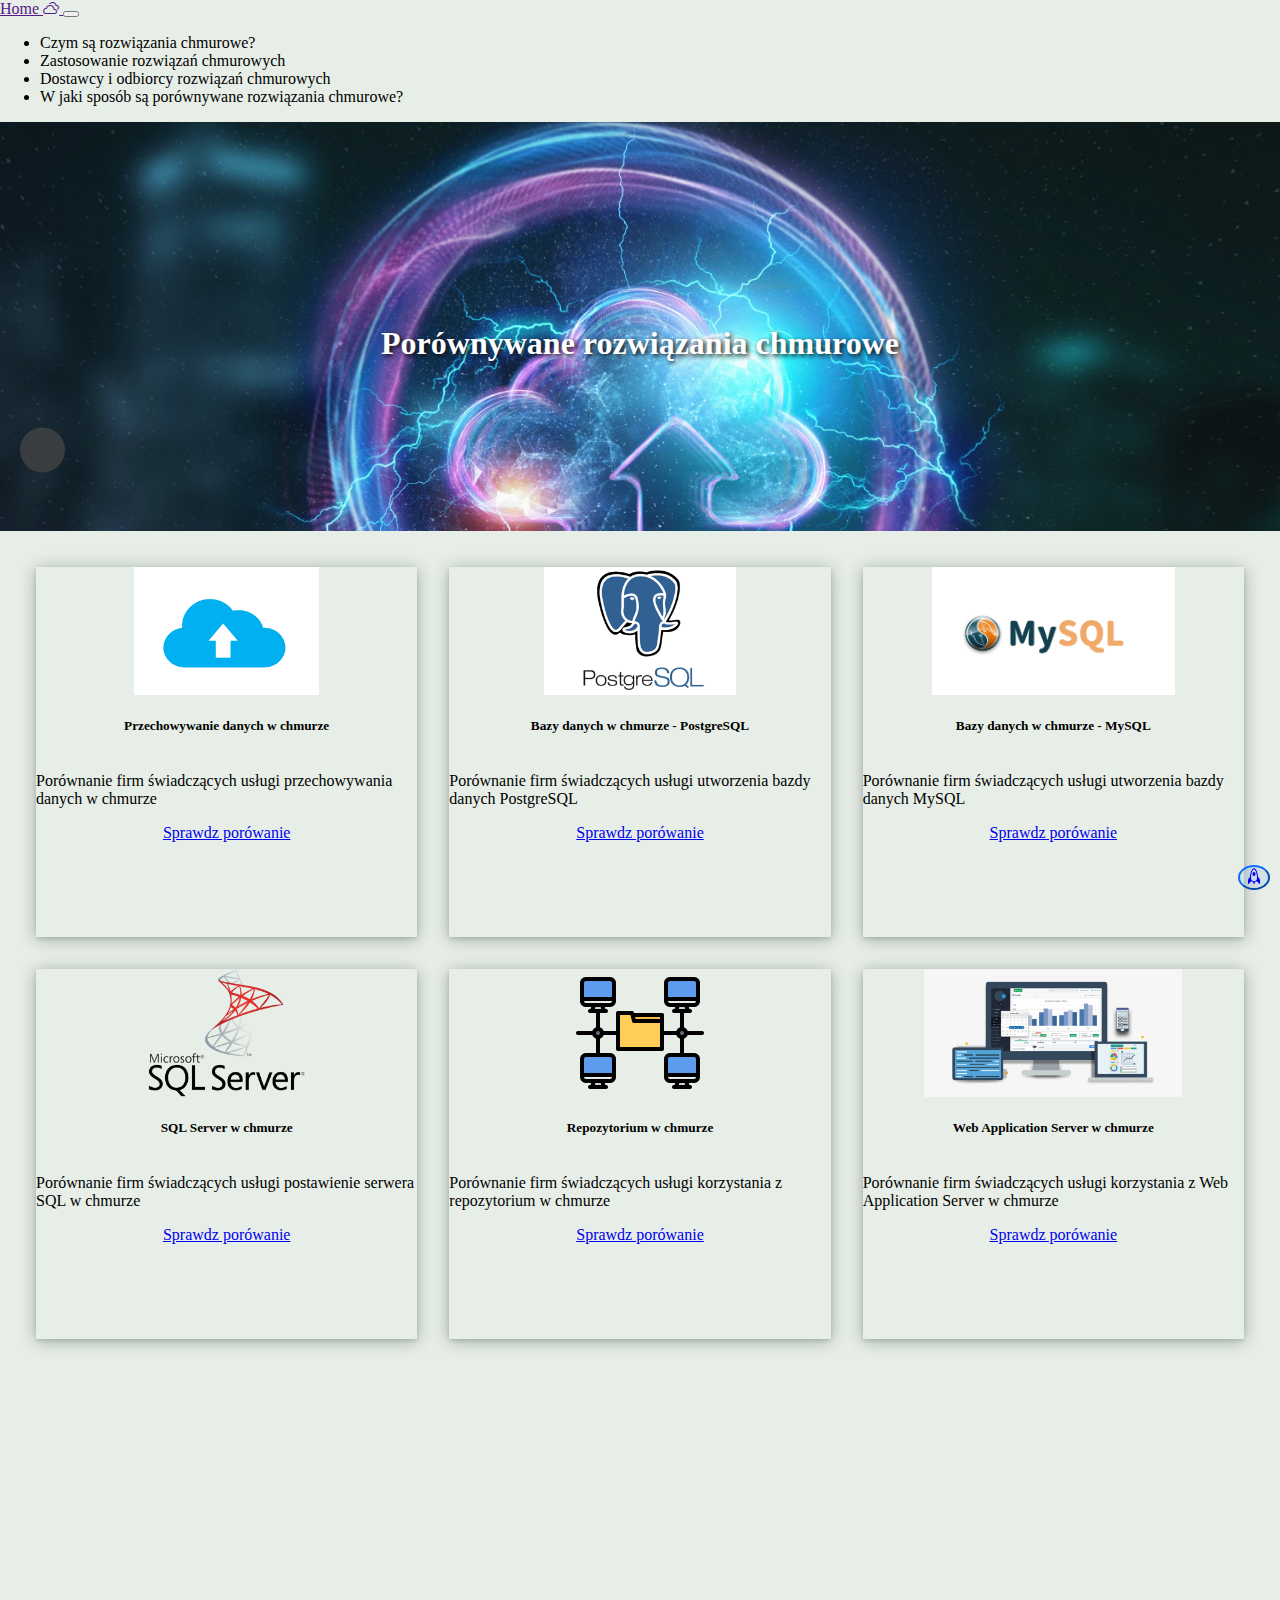
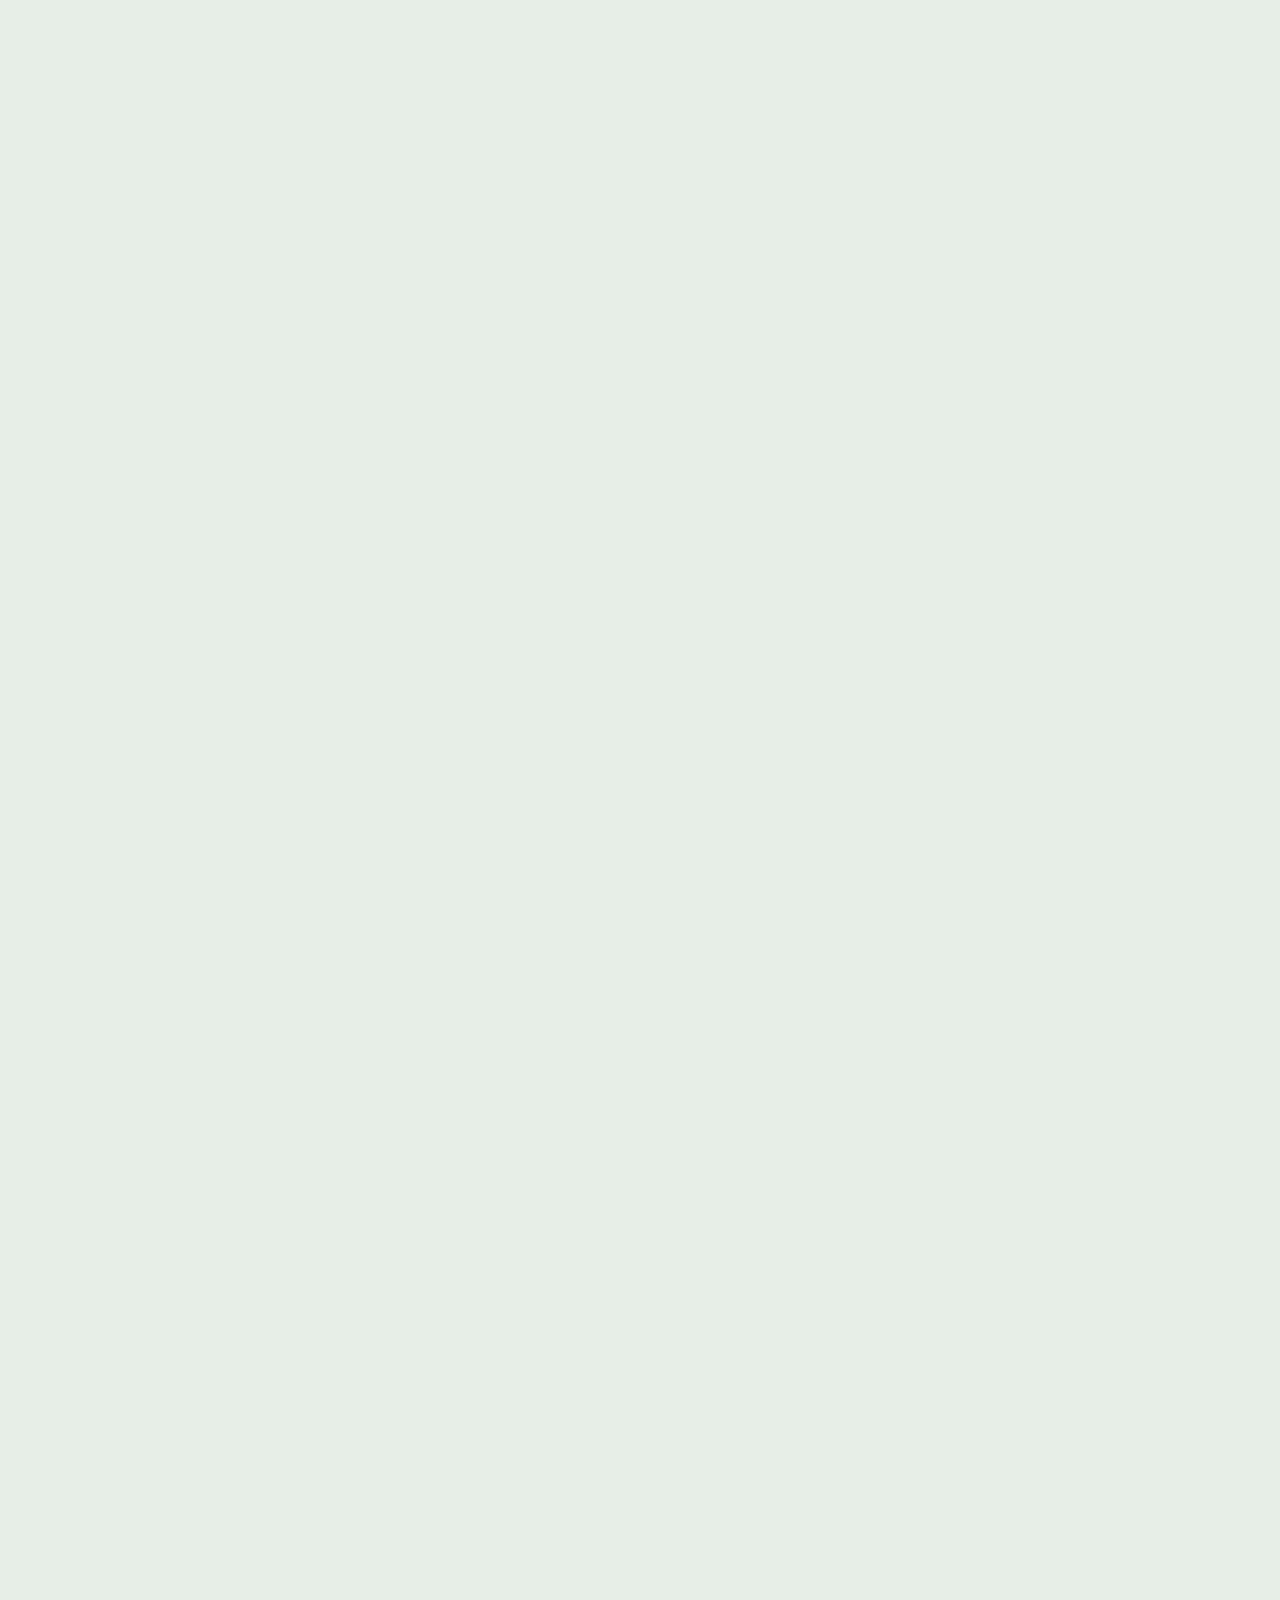
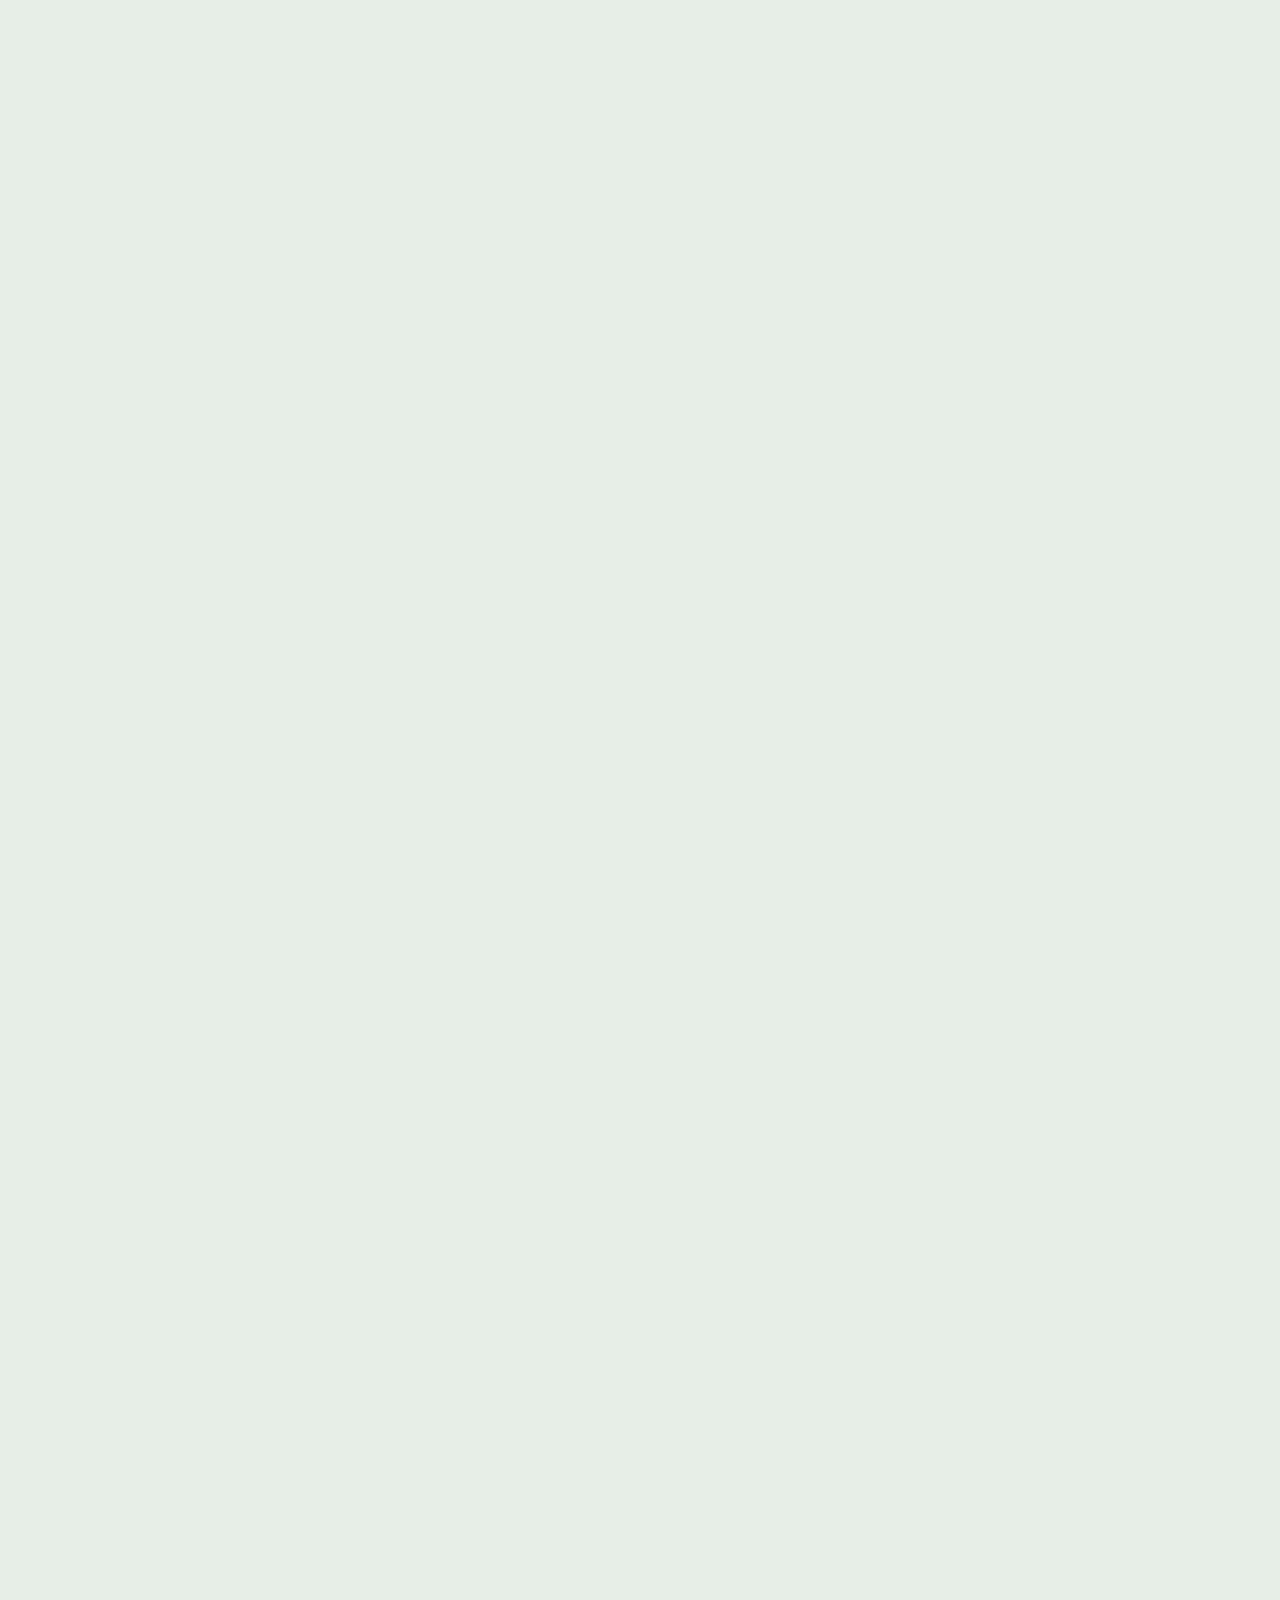
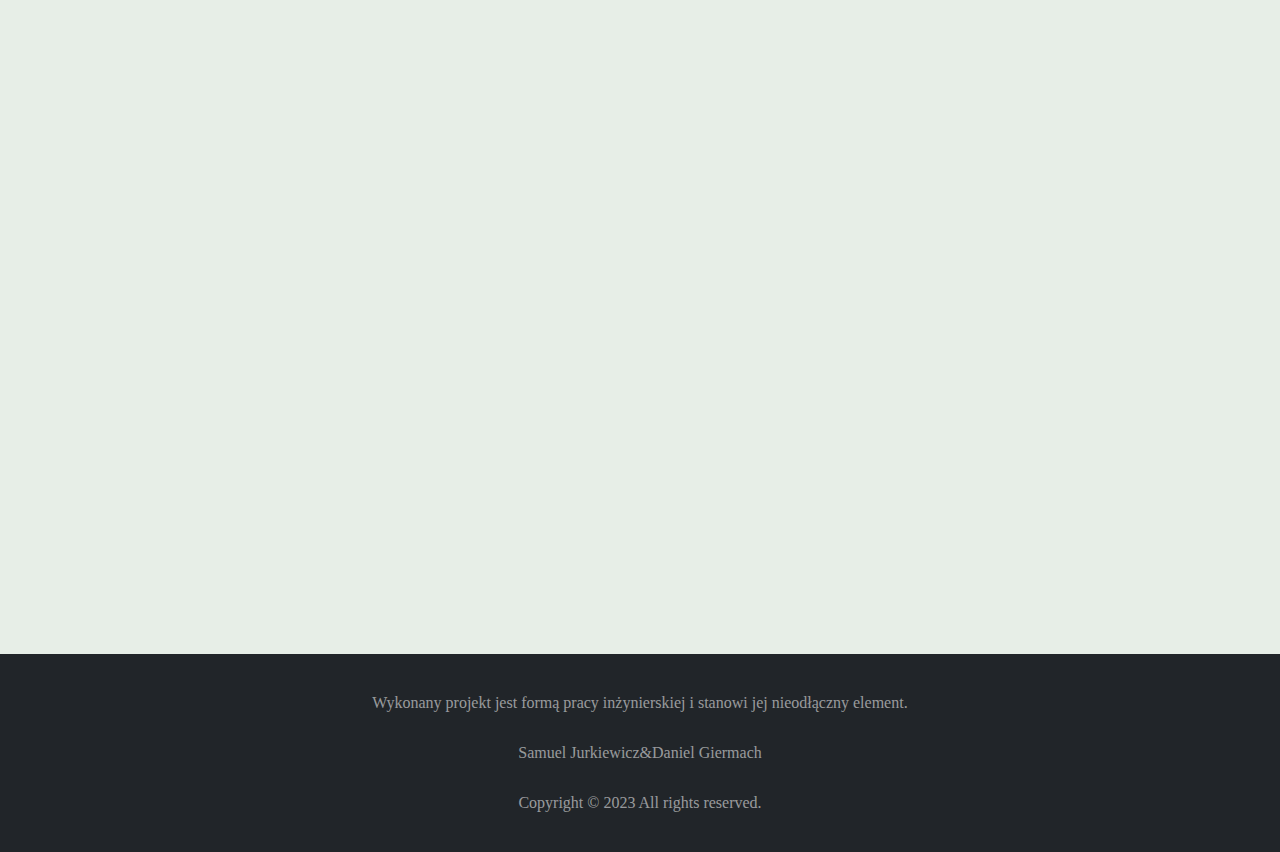
<file: index.html>
<!doctype html>
<html lang="en">

<head>
  <meta charset="utf-8">
  <meta name="viewport" content="width=device-width, initial-scale=1">
  <title>Porównywarka rozwiązań chmurowych</title>
  <link rel="icon" href="img/Cloud.ico" type="image/icon">
  <link href="https://cdn.jsdelivr.net/npm/bootstrap@5.2.2/dist/css/bootstrap.min.css" rel="stylesheet"
    integrity="sha384-Zenh87qX5JnK2Jl0vWa8Ck2rdkQ2Bzep5IDxbcnCeuOxjzrPF/et3URy9Bv1WTRi" crossorigin="anonymous">

  <link rel="stylesheet" href="https://cdn.jsdelivr.net/npm/bootstrap-icons@1.10.3/font/bootstrap-icons.css">
  <link rel="stylesheet" href="/app.css">
</head>

<body>

  <nav class="navbar navbar-expand-lg navbar-dark bg-dark">
    <div class="container-fluid">
      <a class="navbar-brand" href="">
        Home
       <i class="bi bi-clouds "></i>
      </a>
      <button class="navbar-toggler" type="button" data-bs-toggle="collapse" data-bs-target="#navbarNavDropdown"
        aria-controls="navbarNavDropdown" aria-expanded="false" aria-label="Toggle navigation">
        <span class="navbar-toggler-icon"></span>
      </button>
      <div class="collapse navbar-collapse" id="navbarNavDropdown">
        <ul class="navbar-nav">
          <li class="nav-item">
            <a class="nav-link active" aria-current="page" href="#section-1">Czym są rozwiązania chmurowe? </a>
          </li>
          
          <li class="nav-item">
            <a class="nav-link active" aria-current="page" href="#section-2">Zastosowanie rozwiązań chmurowych </a>
          </li>
          <li class="nav-item">
            <a class="nav-link active" aria-current="page" href="#section-3">Dostawcy i odbiorcy rozwiązań chmurowych </a>
          </li>
          <li class="nav-item">
            <a class="nav-link active" aria-current="page" href="#section-4">W jaki sposób są porównywane rozwiązania chmurowe? </a>
          </li>
          <!-- 
          <li class="nav-item dropdown">
            <a class="nav-link dropdown-toggle" href="#" role="button" data-bs-toggle="dropdown" aria-expanded="false">
              Informacje
            </a>
            
            <ul class="dropdown-menu">
              <li><a class="dropdown-item" href="#section-1">Czym są rozwiązania chmurowe?</a></li>
              <li><a class="dropdown-item" href="#section-2">Zastosowanie rozwiązań chmurowych</a></li>
              <li><a class="dropdown-item" href="#section-3">Dostawcy i odbiorcy rozwiązań chmurowych</a></li>
              <li><a class="dropdown-item" href="#section-4">W jaki sposób są porównywane rozwiązania chmurowe?</a></li>
            </ul>
            
          </li>
          -->
        </ul>
      </div>
    </div>
  </nav>

  <div id="banner">
    <h1>Porównywane rozwiązania chmurowe</h1>
  </div>


  <main>

    <div id="carouselExampleControls" class="carousel carousel-dark slide" data-bs-ride="carousel">
      <div class="carousel-inner">
        <div class="carousel-item active">
          <div class="cards-wrappers">

            <div class="card">
              <div class="img-wrapper">
                <img src="/img/Cloud-Storage.png" alt="Cloud Storage Logo">
              </div>
              <div class="card-body">
                <h5 class="card-title">Przechowywanie danych w chmurze</h5>
                <p class="card-text">Porównanie firm świadczących usługi przechowywania danych w chmurze</p>
                <a href="/cloud-storage.html" class="btn btn-primary btn-dark">Sprawdz porówanie</a>
              </div>
            </div>

            <div class="card" >
              <div class="img-wrapper">
                <img src="/img/postgresql-icon.jpg" alt="PostgreSQL Logo">
              </div>
              <div class="card-body">
                <h5 class="card-title">Bazy danych w chmurze - PostgreSQL</h5>
                <p class="card-text">Porównanie firm świadczących usługi utworzenia bazdy danych PostgreSQL</p>
                <a href="database-postgresql.html" class="btn btn-primary btn-dark">Sprawdz porówanie</a>
              </div>
            </div>

            <div class="card" >
              <div class="img-wrapper">
                <img src="/img/MySQL.png" alt="MySQL Logo">
              </div>
              <div class="card-body">
                <h5 class="card-title">Bazy danych w chmurze - MySQL</h5>
                <p class="card-text">Porównanie firm świadczących usługi utworzenia bazdy danych MySQL</p>
                <a href="/database-mysql.html" class="btn btn-primary btn-dark">Sprawdz porówanie</a>
              </div>
            </div>
          </div>
        </div>
        <div class="carousel-item">
          <div class="cards-wrappers">

            <div class="card">
              <div class="img-wrapper">
                <img src="/img/SQL-Server-Logo.png" alt="SQL Server Logo">
              </div>
              <div class="card-body">
                <h5 class="card-title">SQL Server w chmurze </h5>
                <p class="card-text">Porównanie firm świadczących usługi postawienie serwera SQL w chmurze</p>
                <a href="/sql-server.html" class="btn btn-primary btn-dark">Sprawdz porówanie</a>
              </div>
            </div>

            <div class="card">
              <div class="img-wrapper">
                <img src="/img/cloud_repo.png" alt="Cloud repo icon">
              </div>
              <div class="card-body">
                <h5 class="card-title">Repozytorium w chmurze</h5>
                <p class="card-text">Porównanie firm świadczących usługi korzystania z repozytorium w chmurze</p>
                <a href="/cloud-repository.html" class="btn btn-primary btn-dark">Sprawdz porówanie</a>
              </div>
            </div>

            <div class="card" >
              <div class="img-wrapper">
                <img src="/img/webappserv.png" alt="Web Application Server Icon">
              </div>
              <div class="card-body">
                <h5 class="card-title">Web Application Server w chmurze </h5>
                <p class="card-text">Porównanie firm świadczących usługi korzystania z Web Application Server w chmurze</p>
                <a href="/webapp_services.html" class="btn btn-primary btn-dark">Sprawdz porówanie</a>
              </div>
            </div>
          </div>
        </div>
      </div>
      <a class="carousel-control-prev" href="#carouselExampleControls" role="button" data-bs-slide="prev">
        <span class="carousel-control-prev-icon" aria-hidden="true"></span>
      </a>
      <a class="carousel-control-next" href="#carouselExampleControls" role="button" data-bs-slide="next">
        <span class="carousel-control-next-icon" aria-hidden="true"></span>
      </a>
    </div>
      

    <span id="section-1"></span>
    <article class="reveal">
      
      <h2>Czym są rozwiązania chmurowe?</h2>
      <p>Rozwiązania systemowe realizowane w postaci chmury to nowy trend, który dostarcza więcej możliwości w
        działaniu. Wzrost zapotrzebowania na systemy zarządzania projektami, powoduje, że tego typu, nowe rozwiązania
        pojawiają się jeden po drugim na rynku oprogramowania. Tak duża liczba dostępnych rozwiązań powodować może
        problemy w odpowiednim doborze systemu do potrzeb danej firmy i organizacji. </p>
      <p>Chmura obliczeniowa (ang. Cloud Computing) to rozległa sieć serwerów zdalnych znajdujących się w różnych
        miejscach na świecie lub na terenie jednego państwa, które połączone są w jeden spójny ekosystem. W chmurze
        mogą trzymane być różnorodne dane, dostępne w każdym momencie, bez konieczności dbania przez organizację o
        licencje, administrację serwerami czy też zasoby sprzętowe, co ma niebagatelne znaczenie w dobie trudności
        związanych z epidemią COVID-19.</p>

      <div class="flex-cards">

        <div class="card" style="width: 25rem;">
          <div class="card-body">
            <h3 class="card-title">Chmura Publiczna</h3>
            <p class="card-text">W tym przypadku usługodawca oferuje dostęp do wspólnych zasobów każdemu – usługi
              skierowane są do ogółu
              społeczeństwa lub konkretnych branż, co wpływa pozytywnie na koszt całego rozwiązania, a dane są
              dostępne
              za
              pośrednictwem publicznego Internetu.</p>
          </div>
        </div>

        <div class="card" style="width: 25rem;">
          <div class="card-body">
            <h3 class="card-title">Chmura prywatna</h3>
            <p class="card-text">Zwana również wewnętrzną lub korporacyjną – usługodawca zapewnia możliwość dostępu do
              usługi za pośrednictwem
              Internetu lub prywatnej sieci wewnętrznej wyłącznie wybranym użytkownikom, czy też w ramach organizacji.
              Zasoby są wykorzystywane wyłącznie przez tą organizację, co zwiększa bezpieczeństwo, ale również może
              być
              konieczne w przypadku takich organizacji jak Banki – dzięki chmurze prywatnej dane są przechowywane
              zgodnie z
              wymogami prawa bankowego oraz obostrzeniami KNF.</p>
          </div>
        </div>

        <div class="card" style="width: 25rem;">
          <div class="card-body">
            <h3 class="card-title">Chmura hybrydowa</h3>
            <p class="card-text">Jest to połączenie dwóch poprzednich rodzajów – część danych przechowywana jest w
              chmurze prywatnej, a w
              momencie większego zapotrzebowania na usługi lub wynikającego z modelu biznesowego można skorzystać z
              chmury
              publicznej. Dodatkowo w tym modelu można wykorzystać chmurę publiczną do przetwarzania danych o niższych
              wymogach bezpieczeństwa, zaś dane wrażliwe lub krytyczne operacje biznesowe w ramach chmury prywatnej.
            </p>
          </div>
        </div>

        <div class="card" style="width: 25rem;">
          <div class="card-body">
            <h3 class="card-title">Chmura społecznościowa</h3>
            <p class="card-text">W tym modelu zasoby udostępniane są wyłącznie pomiędzy organizacjami, takimi jak
              instytucje rządowe</p>
          </div>
        </div>
      </div>






    </article>
  </main>
  <span id="section-2"></span>
  <div class="backgr">

    <h2 class="reveal">Zastosowanie rozwiązań chmurowych</h2>
    <p class="reveal">Wykorzystanie Cloud Computing znacznie ułatwia prowadzenie firmy. Specjaliści widzą w niej
      nadzieje na
      bezpieczniejsze przechowywanie danych, wydajniejsze przekazywanie informacji i łatwiejszą obsługę, znalezienie
      dodatkowych oszczędności. Nie ma także ograniczeń sprzętowych. Serwer nie jest przeciążony, nawet w okresie
      wzmożonego zainteresowania usługami przedsiębiorstwa. Jest to kluczowe dla podmiotów z branży e-commerce, firm
      logistycznych czy serwisów terenowych</p>
    <p class="reveal">Przedsiębiorstwa mogą wykorzystywać usługi w modelu chmury do szybkiego testowania i zwiększania
      swojej
      oferty dla klientów, ponieważ jest to możliwe bez inwestowania w budowę fizycznej infrastruktury. Ogólnie
      rzecz biorąc, chmura obliczeniowa stanowi kolejny stopień uprzemysłowienia (normalizacja, zwiększenie skali,
      powszechna dostępność) w dziedzinie dostarczania mocy obliczeniowej (użytkowy dostęp do systemów
      informatycznych) na takiej samej zasadzie, na jakiej elektrownie uprzemysłowiły dostarczanie energii
      elektrycznej.</p>
  </div>

  <span id="section-3"></span>
  <main>
    <article class="reveal">
      <h2>Dostawcy i odbiorcy rozwiązań chmurowych</h2>

      <p>Czołowymi dostawcami w sprawie rozwiązań chmurowych są firmy AWS Amazon Web Service (w skrócie AWS),
        Microsoft Azure oraz Google Cloud Platform (w skrócie GCP).</p>


      <div class="flex-cards">
        <div class="card" style="width: 22rem;">
          <img class="card-img-top" src="/img/Amazon-Web_Services-Logo.jpg" alt="Amazon Web Services Logo">
          <div class="card-body">
            <h3 class="card-title">Firma Amazon</h3>
            <p class="card-text">Firma AWS jako jeden z pierwszych dostawców w 2006 roku stworzyła narzędzie
              odpowiadające za szereg
              zróżnicowanych usług związanych z zagadnieniami chmurowymi w których w skład wchodzą narzędzia takie jak
              Amazon Storage Service oraz Amazon Relational Database Service.</p>
          </div>
        </div>

        <div class="card" style="width: 22rem;">
          <img class="card-img-top" src="/img/Microsoft-Azure-Logo.PNG" alt="">
          <div class="card-body">
            <h3 class="card-title">Firma Microsoft Azure</h3>
            <p class="card-text">Kolejną firmą posiadająca znaczny udział w rynku usług chmurowych jest firma Microsoft
              Azure, która powstała
              w 2010 roku. Ważnym atutem firmy Microsoft są narzędzia, które zyskały ogromną ilość klientów są Resource
              Menager, Azure Autoscalling oraz Cloud Services.</p>
          </div>
        </div>

        <div class="card" style="width: 22rem;">
          <img class="card-img-top" src="/img/google-cloud-logo.png" alt="">
          <div class="card-body">
            <h3 class="card-title">Google Cloud</h3>
            <p class="card-text">Trzecią firma z kolei, która uplasowała się na szczycie rankingów pod względem
              popularności jest firma Google
              Cloud Platform, która swoje pierwsze rozwiązania wprowadziła w 2008 roku. Najważniejszymi usługami
              proponowanymi przez GCP są App Engine, Cloud Storage oraz Google Cloud Compute</p>
          </div>
        </div>

        <div class="card" style="width: 22rem;">
          <img class="card-img-top" src="/img/ibm-cloud-logo.png" alt="">
          <div class="card-body">
            <h3 class="card-title">IBM Cloud</h3>
            <p class="card-text">Czwarta frima z kolei jest firma IBM, która znajduję się w czołówce firm oferujących
              róznego rodzaju rozwiązania chmurowe. Pierwsze
              rozwiązania firma IBM zaproponowała dopiero w roku 2011. W ofercie firma IBM posiada rozwiazania chmurowe
              dla kategorii takich jak: Networking, Blockchain, Sztucznej inteligencji. </p>
          </div>
        </div>

        <p>Osobami wykorzystującymi rozwiązania chmurowe mogą być każda osoba fizyczna jak i każda firma. Rozwiązania
          chmurowe posiadają szeroką gamę zastosowań, zatem nawet każdy z nas ma możliwość przechowywania dokumentów,
          zdjęć w chmurze oraz posiadać możliwość dostępu do danych z różnych urządzeń. Coraz większą popularnością
          wśród firm staje się temat rozwiązań chmurowych przyczyniającej się do większej wydajności pracy, zmniejszenie
          kosztów związanych z utrzymaniem infrastruktury serwerowej, automatycznymi zapisami danych oraz możliwością
          współpracy na jednym dokumencie w tym samym czasie.</p>
      </div>
    </article>
    <span id="section-4"></span>
    <article class="reveal">
      <h2>W jaki sposób są porównywane rozwiązania chmurowe?</h2>
      <p>Rozwiązania chmurowe, które porównujemy na naszej stronie są przedstawianie w formie tabelarycznej. Użyte dane do stworzenia tabel porównywująćych pobierane są z oficjalnych kalkulatorów zamieszczonych na stronach producentów roziwązań chmurowych. </p>
      <p>Wszystkie porównywane rozwiązania chmurowe były porównywane w sposób jak najbardzieje zbliżony względem oferowanych wariantów sprzętowych jak i lokalizacji. W każdym porównaniu była wybierana lokalizacja Frankfur w celu z przyczyny braku możliwości ustawienia lokalizacji Warszawy we wszystkich kalkulatorach</p>
      
      <p>Poniżej przedstawione są linki do stron firm posiadających kalkulatory on-line cen rozwiązań chmurowych:</p>
      <ul id="calculator-links">
        <li><a href="https://cloud.google.com/products/calculator ">Kalkulator firmy Google</a></li>
        <li><a href="https://calculator.aws/#/addService">Kalkulator firmy Amazon</a></li>
        <li><a href="https://cloud.ibm.com/catalog">Kalkulator firmy IBM</a></li>
        <li><a href="https://azure.microsoft.com/en-us/pricing/calculator/">Kalkulator firmy Microsoft</a></li>
      </ul>
      
    
      
     </article>

    <button id="to-top" title="Przewiń na początek strony">
      <a href="#top"><svg xmlns="http://www.w3.org/2000/svg" width="16" height="16" fill="currentColor"
          class="bi bi-rocket" viewBox="0 0 16 16">
          <path d="M8 8c.828 0 1.5-.895 1.5-2S8.828 4 8 4s-1.5.895-1.5 2S7.172 8 8 8Z" />
          <path
            d="M11.953 8.81c-.195-3.388-.968-5.507-1.777-6.819C9.707 1.233 9.23.751 8.857.454a3.495 3.495 0 0 0-.463-.315A2.19 2.19 0 0 0 8.25.064.546.546 0 0 0 8 0a.549.549 0 0 0-.266.073 2.312 2.312 0 0 0-.142.08 3.67 3.67 0 0 0-.459.33c-.37.308-.844.803-1.31 1.57-.805 1.322-1.577 3.433-1.774 6.756l-1.497 1.826-.004.005A2.5 2.5 0 0 0 2 12.202V15.5a.5.5 0 0 0 .9.3l1.125-1.5c.166-.222.42-.4.752-.57.214-.108.414-.192.625-.281l.198-.084c.7.428 1.55.635 2.4.635.85 0 1.7-.207 2.4-.635.067.03.132.056.196.083.213.09.413.174.627.282.332.17.586.348.752.57l1.125 1.5a.5.5 0 0 0 .9-.3v-3.298a2.5 2.5 0 0 0-.548-1.562l-1.499-1.83ZM12 10.445v.055c0 .866-.284 1.585-.75 2.14.146.064.292.13.425.199.39.197.8.46 1.1.86L13 14v-1.798a1.5 1.5 0 0 0-.327-.935L12 10.445ZM4.75 12.64C4.284 12.085 4 11.366 4 10.5v-.054l-.673.82a1.5 1.5 0 0 0-.327.936V14l.225-.3c.3-.4.71-.664 1.1-.861.133-.068.279-.135.425-.199ZM8.009 1.073c.063.04.14.094.226.163.284.226.683.621 1.09 1.28C10.137 3.836 11 6.237 11 10.5c0 .858-.374 1.48-.943 1.893C9.517 12.786 8.781 13 8 13c-.781 0-1.517-.214-2.057-.607C5.373 11.979 5 11.358 5 10.5c0-4.182.86-6.586 1.677-7.928.409-.67.81-1.082 1.096-1.32.09-.076.17-.135.236-.18Z" />
          <path
            d="M9.479 14.361c-.48.093-.98.139-1.479.139-.5 0-.999-.046-1.479-.139L7.6 15.8a.5.5 0 0 0 .8 0l1.079-1.439Z" />
        </svg></a>
    </button>
  </main>

  <footer>
    <section class="info">
      <p>Wykonany projekt jest formą pracy inżynierskiej i stanowi jej nieodłączny element.</p>
    </section>
    <section class="author">
      <p>Samuel Jurkiewicz</p>
      <p>&</p>
      <p>Daniel Giermach</p>
    </section>
    <p>Copyright &copy; 2023 All rights reserved.</p>
  </footer>








  <script src="main.js"></script>

  <script src="https://cdn.jsdelivr.net/npm/bootstrap@5.2.2/dist/js/bootstrap.bundle.min.js"
    integrity="sha384-OERcA2EqjJCMA+/3y+gxIOqMEjwtxJY7qPCqsdltbNJuaOe923+mo//f6V8Qbsw3"
    crossorigin="anonymous"></script>
</body>

</html>
</file>
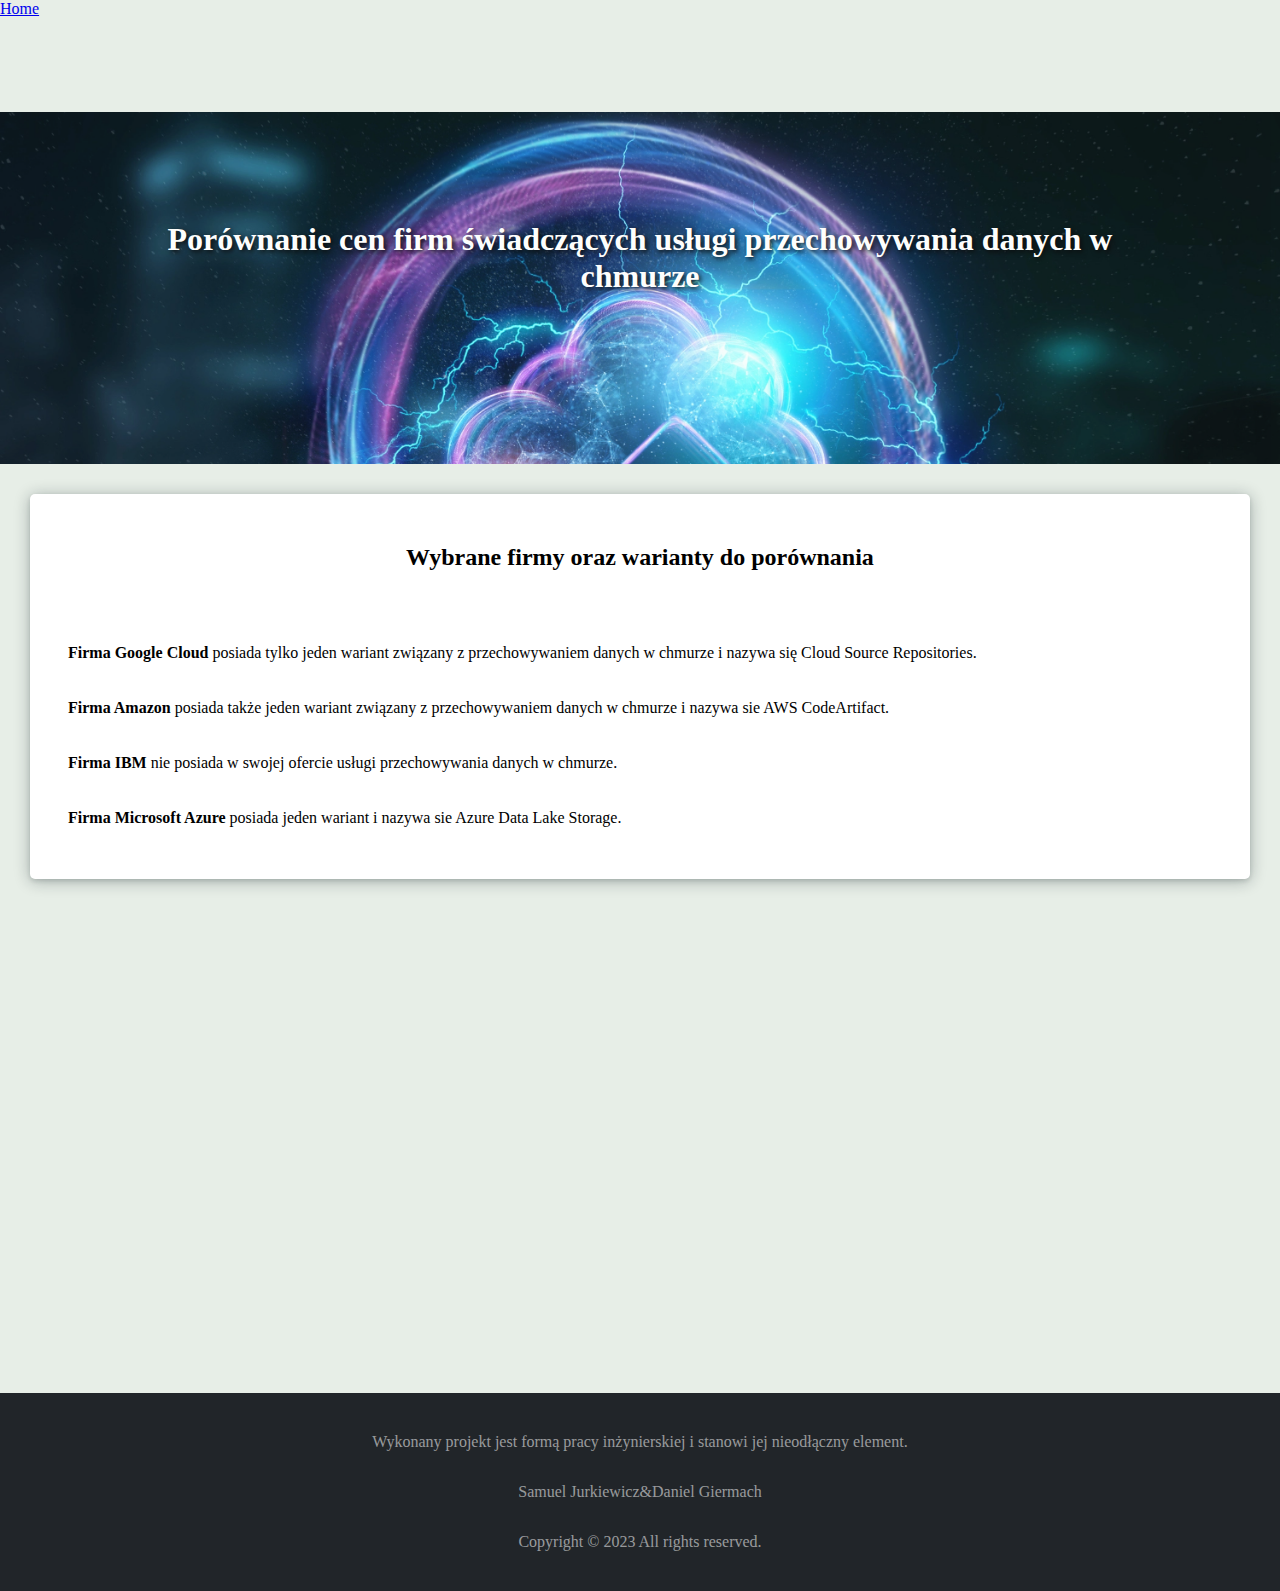
<file: cloud-repository.html>
<!doctype html>
<html lang="en">

<head>
  <meta charset="utf-8">
  <meta name="viewport" content="width=device-width, initial-scale=1">
  <title>Porównywarka rozwiązań chmurowych</title>
  <link rel="icon" href="img/Cloud.ico" type="image/icon">
  <link href="https://cdn.jsdelivr.net/npm/bootstrap@5.2.2/dist/css/bootstrap.min.css" rel="stylesheet"
    integrity="sha384-Zenh87qX5JnK2Jl0vWa8Ck2rdkQ2Bzep5IDxbcnCeuOxjzrPF/et3URy9Bv1WTRi" crossorigin="anonymous">

  <link rel="stylesheet" href="/app.css">
</head>

<body>
  <nav class="navbar fixed-top navbar-expand-lg navbar-dark bg-dark">
    <div class="container-fluid">
      <a class="navbar-brand" href="index.html">
        Home
        <i class="bi bi-clouds "></i>
      </a>
    </div>
  </nav>

  <div id="banner">
    <h1>Porównanie cen firm świadczących usługi przechowywania danych w chmurze</h1>
  </div>
  <main>

    <article>
      <h2>Wybrane firmy oraz warianty do porównania</h2>
      <p><b>Firma Google Cloud</b> posiada tylko jeden wariant związany z przechowywaniem danych w chmurze i nazywa się Cloud Source Repositories. </p>
      <p><b>Firma Amazon</b> posiada także jeden wariant związany z przechowywaniem danych w chmurze i nazywa sie AWS CodeArtifact.</p>
      <p><b>Firma IBM</b> nie posiada w swojej ofercie usługi przechowywania danych w chmurze.</p>
      <p><b>Firma Microsoft Azure</b> posiada jeden wariant i nazywa sie Azure Data Lake Storage.</p>
    </article>

    <article class="reveal">
      
      <div class="rwd-scroll-table">
      <table class="table table-striped table-hover table-bordered">
        <thead>
          <tr>
            <th scope="col"></th>
            <th scope="col">Nazwa firmy</th>
            <th scope="col">Nazwa usługi</th>
            <th scope="col">Ilość przechowywanych danych</th>
            <th scope="col">J.M.</th>
            <th scope="col">Cena</th>
            <th scope="col">Waluta</th>
            <th scope="col">Płatność</th>
          </tr>
        </thead>
        <tbody>
          <tr>
            <th scope="row">1</th>
            <td>Google Cloud</td>
            <td>Cloud Source Repositories</td>
            <td>500</td>
            <td>GiB</td>
            <td>90.00</td>
            <td>USD</td>
            <td>Co miesiąc</td>
          </tr>
          <tr>
            <th scope="row">2</th>
            <td>Microsoft Azure</td>
            <td>Azure Data Lake Storage</td>
            <td>500</td>
            <td>GiB</td>
            <td>19.50</td>
            <td>USD</td>
            <td>Co miesiąc</td>
          </tr>
        
          </tr>
          <th scope="row">3</th>
          <td>Amazon</td>
          <td>AWS CodeArtifact</td>
          <td>500</td>
          <td>GiB</td>
          <td>10.00</td>
          <td>USD</td>
          <td>Co miesiąc</td>
          
          </tr>
      </table>
    </div>
   
    </article>
    <article class="reveal">
      <h2>Podsumowanie</h2>
      <p>W podanym powyżej zestawieniu najbardziej korzystnie wypadła jedna firma -Amazon, która swoją niską ceną przebiła oferty innych firm świadczących podobne usługi.</p>
      <p>Firma Google Cloud przedstawiła oferte swojej usługi, lecz w porównaniu do pozostałych koszt jej usługi jest znacząco odległy.</p>
    </article>

  </main>
  <footer>
    <section class="info">
      <p>Wykonany projekt jest formą pracy inżynierskiej i stanowi jej nieodłączny element.</p>
    </section>
    <section class="author">
      <p>Samuel Jurkiewicz</p>
      <p>&</p>
      <p>Daniel Giermach</p>
    </section>
    <p>Copyright &copy; 2023 All rights reserved.</p>
  </footer>

  <script src="main.js"></script>
  <script src="https://cdn.jsdelivr.net/npm/bootstrap@5.2.2/dist/js/bootstrap.bundle.min.js"
    integrity="sha384-OERcA2EqjJCMA+/3y+gxIOqMEjwtxJY7qPCqsdltbNJuaOe923+mo//f6V8Qbsw3"
    crossorigin="anonymous"></script>

</body>

</html>
</file>
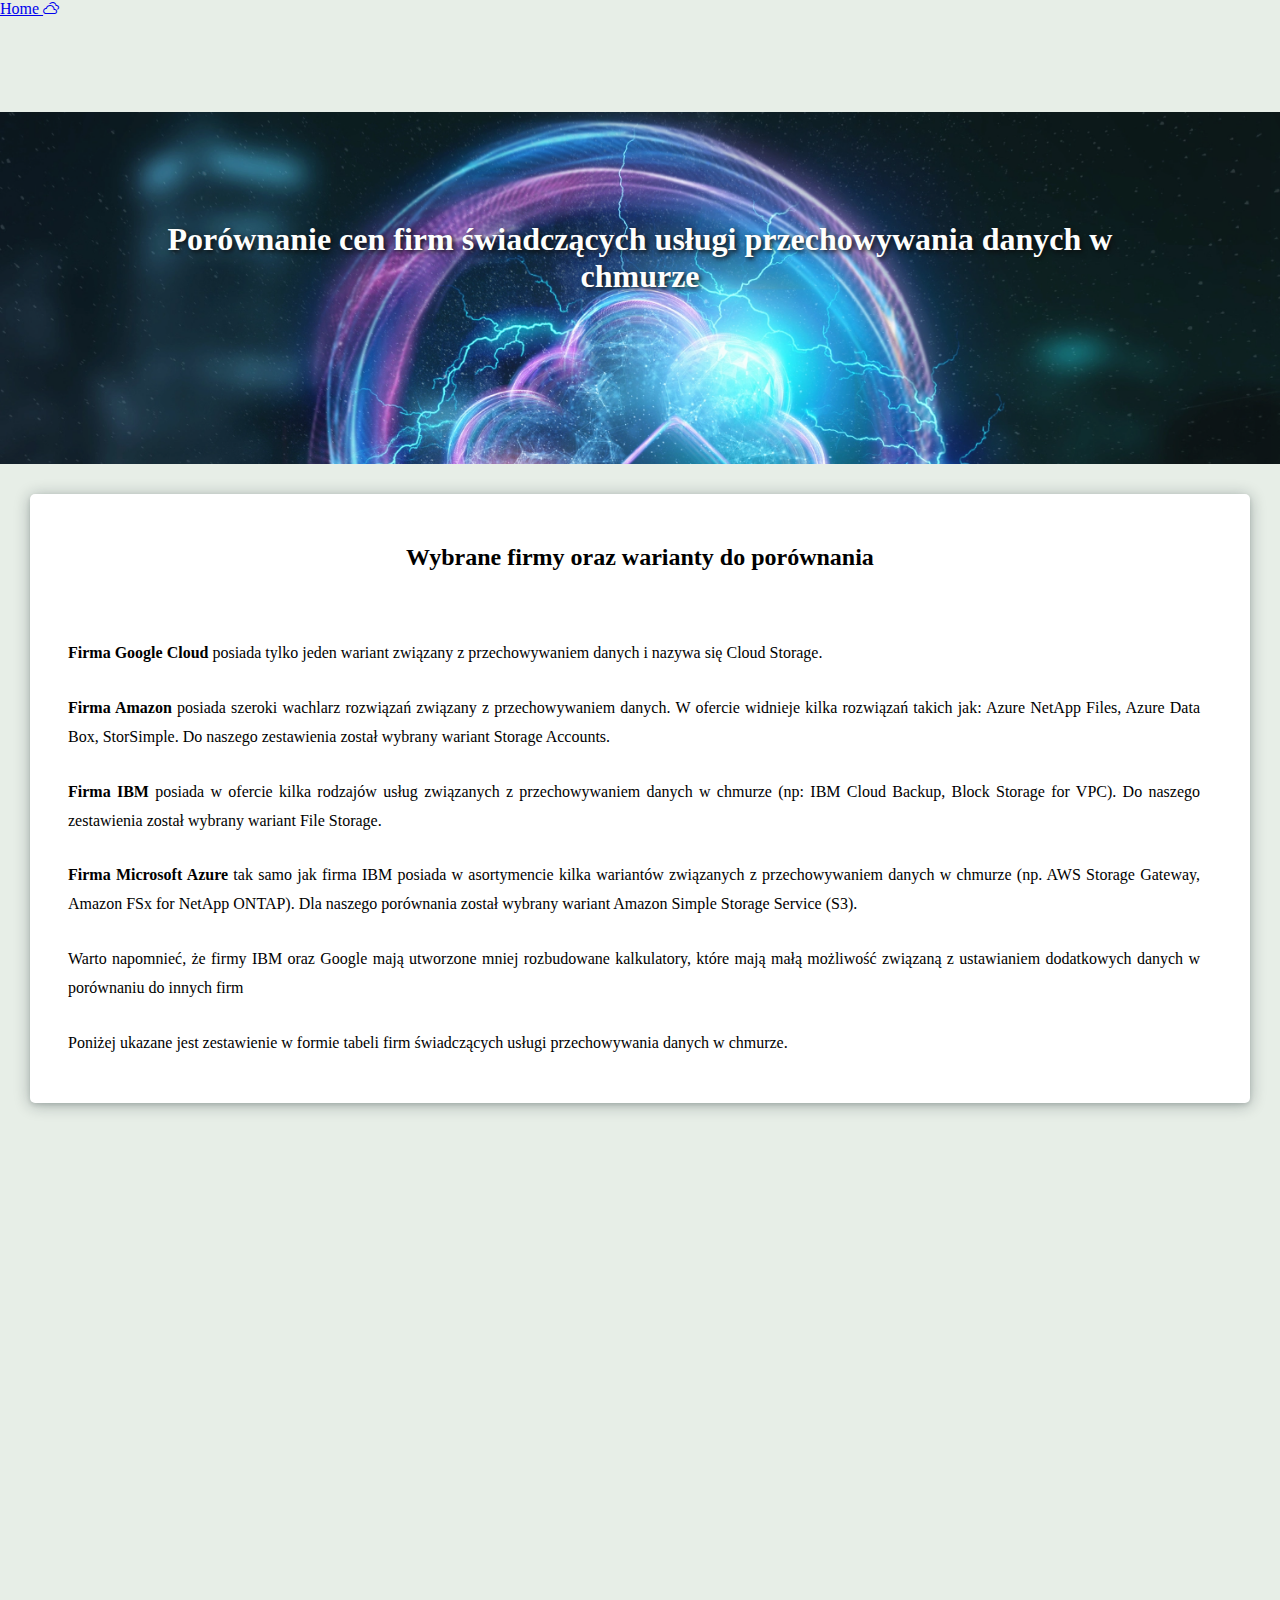
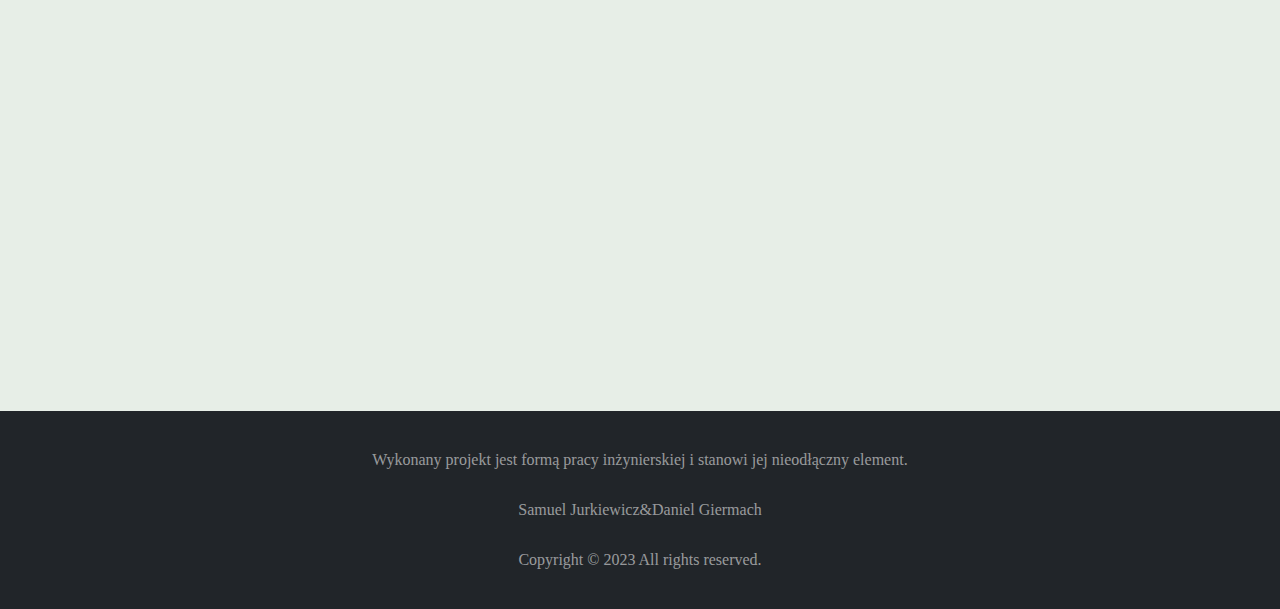
<file: cloud-storage.html>
<!doctype html>
<html lang="en">

<head>
  <meta charset="utf-8">
  <meta name="viewport" content="width=device-width, initial-scale=1">
  <title>Porównywarka rozwiązań chmurowych</title>
  <link rel="icon" href="img/Cloud.ico" type="image/icon">
  <link href="https://cdn.jsdelivr.net/npm/bootstrap@5.2.2/dist/css/bootstrap.min.css" rel="stylesheet"
    integrity="sha384-Zenh87qX5JnK2Jl0vWa8Ck2rdkQ2Bzep5IDxbcnCeuOxjzrPF/et3URy9Bv1WTRi" crossorigin="anonymous">

  <link rel="stylesheet" href="https://cdn.jsdelivr.net/npm/bootstrap-icons@1.10.3/font/bootstrap-icons.css">
  <link rel="stylesheet" href="/app.css">
</head>

<body>

  <nav class="navbar fixed-top navbar-expand-lg navbar-dark bg-dark">
    <div class="container-fluid">
      <a class="navbar-brand" href="index.html">
        Home
        <i class="bi bi-clouds "></i>
      </a>
    </div>
  </nav>

  <div id="banner">
    <h1>Porównanie cen firm świadczących usługi przechowywania danych w chmurze</h1>
  </div>
  <main>

    <article >
      <h2>Wybrane firmy oraz warianty do porównania</h2>
      <p><b>Firma Google Cloud</b> posiada tylko jeden wariant związany z przechowywaniem danych i nazywa się Cloud
        Storage. </p>
      <p><b>Firma Amazon</b> posiada szeroki wachlarz rozwiązań związany z przechowywaniem danych. W ofercie widnieje
        kilka rozwiązań takich jak: Azure NetApp Files, Azure Data Box, StorSimple. Do naszego zestawienia został
        wybrany wariant Storage Accounts.</p>
      <p><b>Firma IBM</b> posiada w ofercie kilka rodzajów usług związanych z przechowywaniem danych w chmurze (np: IBM
        Cloud Backup, Block Storage for VPC). Do naszego zestawienia został wybrany wariant File Storage.</p>
      <p><b>Firma Microsoft Azure</b> tak samo jak firma IBM posiada w asortymencie kilka wariantów związanych z
        przechowywaniem danych w chmurze (np. AWS Storage Gateway, Amazon FSx for NetApp ONTAP). Dla naszego porównania
        został wybrany wariant Amazon Simple Storage Service (S3).</p>

      <p>Warto napomnieć, że firmy IBM oraz Google mają utworzone mniej rozbudowane kalkulatory, które mają małą
        możliwość związaną z ustawianiem dodatkowych danych w porównaniu do innych firm</p>
      <p>Poniżej ukazane jest zestawienie w formie tabeli firm świadczących usługi przechowywania danych w chmurze. </p>
    </article>

    <article class="reveal">
      <p>Przewiń => aby zobaczyć więcej...(na urządzeniu mobilnym)</p>
      <div class="rwd-scroll-table">
      <table class="table table-striped table-hover table-bordered">
        <thead>
          <tr>
            <th scope="col"></th>
            <th scope="col">Nazwa firmy</th>
            <th scope="col">Nazwa usługi</th>
            <th scope="col">Ilość przechowywanych danych</th>
            <th scope="col">J.M.</th>
            <th scope="col">Cena</th>
            <th scope="col">Waluta</th>
            <th scope="col">Płatność</th>
          </tr>
        </thead>
        <tbody>
          <tr>
            <th scope="row">1</th>
            <td>Google Cloud</td>
            <td>Cloud Storage</td>
            <td>4000</td>
            <td>GiB</td>
            <td>94.21</td>
            <td>USD</td>
            <td>Co miesiąc</td>
          </tr>
          <tr>
            <th scope="row">2</th>
            <td>Google Cloud</td>
            <td>Cloud Storage</td>
            <td>5000</td>
            <td>GiB</td>
            <td>115.00</td>
            <td>USD</td>
            <td>Co miesiąc</td>
          </tr>
          <th scope="row">3</th>
          <td>Amazon</td>
          <td>Amazon Simple Storage S3</td>
          <td>4000</td>
          <td>GiB</td>
          <td>110.22</td>
          <td>USD</td>
          <td>Co miesiąc</td>
          </tr>
          <th scope="row">4</th>
          <td>Amazon</td>
          <td>Amazon Simple Storage S3</td>
          <td>5000</td>
          <td>GiB</td>
          <td>128.59</td>
          <td>USD</td>
          <td>Co miesiąc</td>
          </tr>
          <th scope="row">5</th>
          <td>IBM</td>
          <td>File Storage</td>
          <td>4000</td>
          <td>GiB</td>
          <td>238.33</td>
          <td>USD</td>
          <td>Co miesiąc</td>
          </tr>
          <th scope="row">6</th>
          <td>IBM</td>
          <td>File Storage</td>
          <td>5000</td>
          <td>GiB</td>
          <td>293.33</td>
          <td>USD</td>
          <td>Co miesiąc</td>
          </tr>
          <th scope="row">7</th>
          <td>Microsoft Azure</td>
          <td>Storage Accounts</td>
          <td>4000</td>
          <td>GiB</td>
          <td>98.22</td>
          <td>USD</td>
          <td>Co miesiąc</td>
          </tr>
          <th scope="row">8</th>
          <td>Microsoft Azure</td>
          <td>Storage Accounts</td>
          <td>5000</td>
          <td>GiB</td>
          <td>113.22</td>
          <td>USD</td>
          <td>Co miesiąc</td>
          </tr>
      </table>
    </div>
    <p>Przewiń => aby zobaczyć więcej...(na urządzeniu mobilnym)</p>
    </article>
    <article class="reveal">
      <h2>Podsumowanie</h2>
      <p>W podanym powyżej zestawieniu najbardziej korzystnie wypadły trzy firmy - Google Cloud, Amazon oraz Microsoft
        Azure, które totalnie zdeklasowały pod względem cenowym firmę IBM.</p>
      <p>Mimo to, trzeba podreślić, że przy mniejszej ilości danych firma Google posiada znacząco lepszą ofertę
        natomiast powyżej 5000 GiB firma Microsoft Azure zaczyna posiadać w danym zakresie lepszą ofertę.</p>
      <p>Kluczowa róznica w cenie w firmie IBM był IOPS(z języka ang: Operacja wejścia wyjścia na sekundę). Pomimo
        wybrania najniższego wariantu jaki jest dostępny to róznica w cenia i tak jest znacząca. Przy wersji
        statnadrowej cena może wzrosnąć nawet dwukrotnie!</p>
    </article>

  </main>
  <footer>
    <section class="info">
      <p>Wykonany projekt jest formą pracy inżynierskiej i stanowi jej nieodłączny element.</p>
    </section>
    <section class="author">
      <p>Samuel Jurkiewicz</p>
      <p>&</p>
      <p>Daniel Giermach</p>
    </section>
    <p>Copyright &copy; 2023 All rights reserved.</p>
  </footer>

  <script src="main.js"></script>
  <script src="https://cdn.jsdelivr.net/npm/bootstrap@5.2.2/dist/js/bootstrap.bundle.min.js"
    integrity="sha384-OERcA2EqjJCMA+/3y+gxIOqMEjwtxJY7qPCqsdltbNJuaOe923+mo//f6V8Qbsw3"
    crossorigin="anonymous"></script>

</body>

</html>
</file>
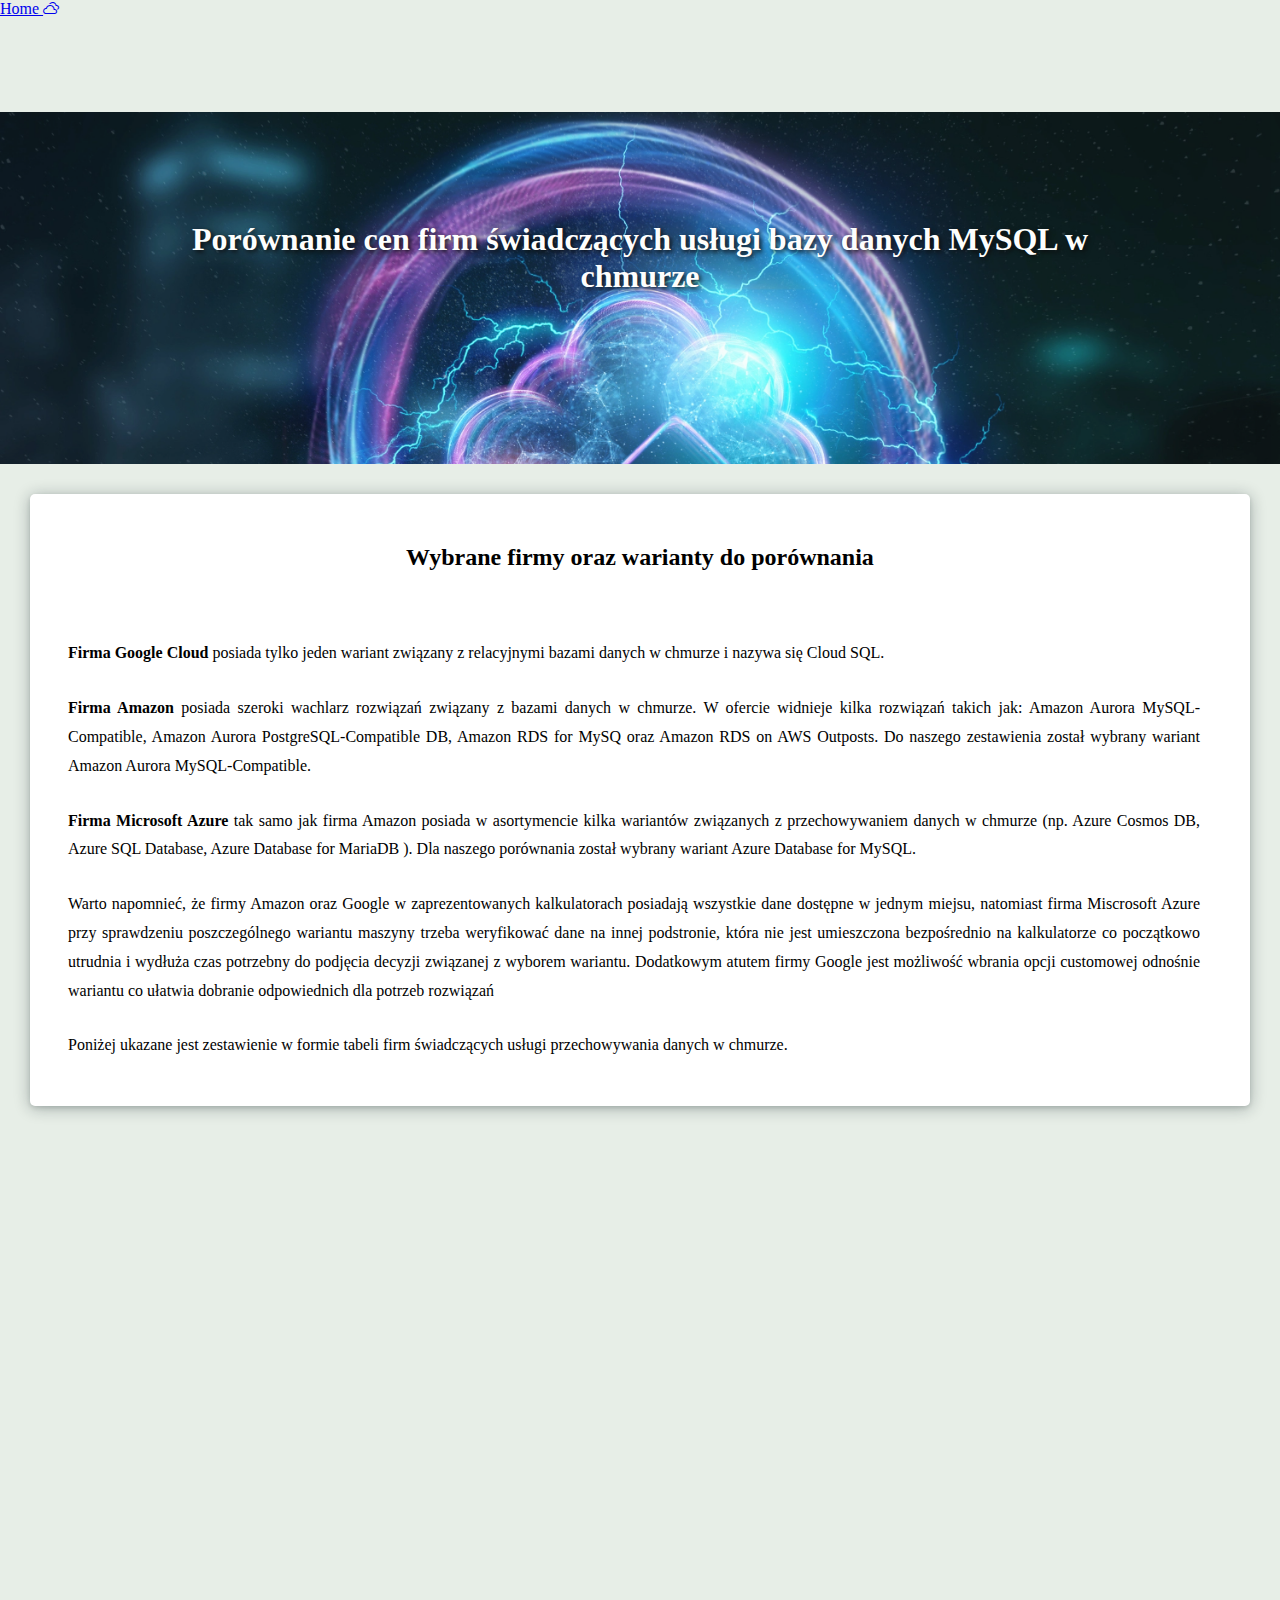
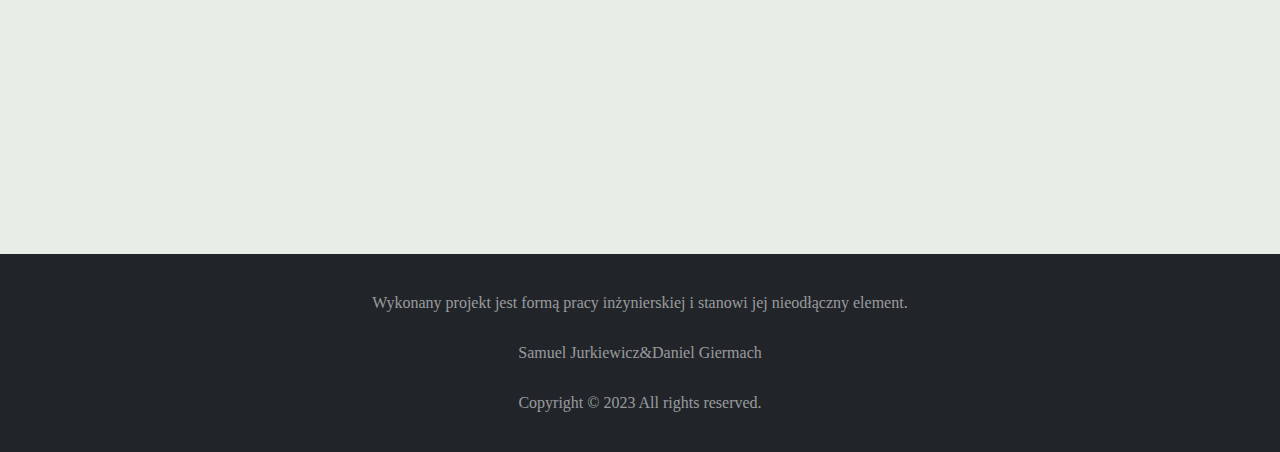
<file: database-mysql.html>
<!doctype html>
<html lang="en">

<head>
  <meta charset="utf-8">
  <meta name="viewport" content="width=device-width, initial-scale=1">
  <title>Porównywarka rozwiązań chmurowych</title>
  <link rel="icon" href="img/Cloud.ico" type="image/icon">
  <link href="https://cdn.jsdelivr.net/npm/bootstrap@5.2.2/dist/css/bootstrap.min.css" rel="stylesheet"
    integrity="sha384-Zenh87qX5JnK2Jl0vWa8Ck2rdkQ2Bzep5IDxbcnCeuOxjzrPF/et3URy9Bv1WTRi" crossorigin="anonymous">
  <link rel="stylesheet" href="https://cdn.jsdelivr.net/npm/bootstrap-icons@1.10.3/font/bootstrap-icons.css">
  <link rel="stylesheet" href="/app.css">
</head>

<body>

  <nav class="navbar fixed-top navbar-expand-lg navbar-dark bg-dark">
    <div class="container-fluid">
      <a class="navbar-brand" href="index.html">
        Home
        <i class="bi bi-clouds "></i>
      </a>
    </div>
  </nav>

  <div id="banner">
    <h1>Porównanie cen firm świadczących usługi bazy danych MySQL w chmurze</h1>
  </div>
  <main>


    <article>
      <h2>Wybrane firmy oraz warianty do porównania</h2>
      <p><b>Firma Google Cloud</b> posiada tylko jeden wariant związany z relacyjnymi bazami danych w chmurze i nazywa
        się Cloud SQL. </p>
      <p><b>Firma Amazon</b> posiada szeroki wachlarz rozwiązań związany z bazami danych w chmurze. W ofercie widnieje
        kilka rozwiązań takich jak: Amazon Aurora MySQL-Compatible, Amazon Aurora PostgreSQL-Compatible DB, Amazon RDS
        for MySQ oraz Amazon RDS on AWS Outposts. Do naszego zestawienia został wybrany wariant Amazon Aurora
        MySQL-Compatible.</p>
      <p><b>Firma Microsoft Azure</b> tak samo jak firma Amazon posiada w asortymencie kilka wariantów związanych z
        przechowywaniem danych w chmurze (np. Azure Cosmos DB, Azure SQL Database, Azure Database for MariaDB ). Dla
        naszego porównania został wybrany wariant Azure Database for MySQL.</p>

      <p>Warto napomnieć, że firmy Amazon oraz Google w zaprezentowanych kalkulatorach posiadają wszystkie dane dostępne
        w jednym miejsu, natomiast firma Miscrosoft Azure przy sprawdzeniu poszczególnego wariantu maszyny trzeba
        weryfikować dane na innej podstronie, która nie jest umieszczona bezpośrednio na kalkulatorze co początkowo
        utrudnia i wydłuża czas potrzebny do podjęcia decyzji związanej z wyborem wariantu. Dodatkowym atutem firmy
        Google jest możliwość wbrania opcji customowej odnośnie wariantu co ułatwia dobranie odpowiednich dla potrzeb
        rozwiązań</p>
      <p>Poniżej ukazane jest zestawienie w formie tabeli firm świadczących usługi przechowywania danych w chmurze. </p>
    </article>

    <article class="reveal">

      
      <div class="rwd-scroll-table">
      <table class="table table-striped table-hover table-bordered">
        <thead>
          <tr>
            <th scope="col"></th>
            <th scope="col">Nazwa firmy</th>
            <th scope="col">Nazwa usługi</th>
            <th scope="col">Wybrany wariant</th>
            <th scope="col">Opis maszyny</th>
            <th scope="col">Ilość przechowywanych danych</th>
            <th scope="col">J.M.</th>
            <th scope="col">Cena</th>
            <th scope="col">Waluta</th>
            <th scope="col">Płatność</th>
          </tr>
        </thead>
        <tbody>
          <tr>
            <th scope="row">1</th>
            <td>Google Cloud</td>
            <td>Cloud SQL for MySQL</td>
            <td>Custom</td>
            <td>vCPUs 1, RAM: 4 GiB</td>
            <td>250</td>
            <td>GiB</td>
            <td>87,74</td>
            <td>USD</td>
            <td>Co miesiąc</td>
          </tr>
          <tr>
            <th scope="row">2</th>
            <td>Google Cloud</td>
            <td>Cloud SQL for MySQL</td>
            <td>db-standard-2</td>
            <td>vCPUs 2, RAM: 7.5GiB</td>
            <td>500</td>
            <td>GiB</td>
            <td>172,41</td>
            <td>USD</td>
            <td>Co miesiąc</td>
          </tr>
          <th scope="row">3</th>
          <td>Amazon</td>
          <td>Amazon Aurora MySQL-Compatible</td>
          <td>db.t2.small</td>
          <td>vCPUs 1, RAM: 2GiB</td>
          <td>250</td>
          <td>GiB</td>
          <td>91,65</td>
          <td>USD</td>
          <td>Co miesiąc</td>
          </tr>
          <th scope="row">4</th>
          <td>Amazon</td>
          <td>Amazon Aurora MySQL-Compatible</td>
          <td>db.t3.large</td>
          <td>vCPUs 2, RAM: 8GiB</td>
          <td>500</td>
          <td>GiB</td>
          <td>226,52</td>
          <td>USD</td>
          <td>Co miesiąc</td>
          </tr>
          <th scope="row">5</th>
          <td>Microsoft Azure</td>
          <td>Azure Database for MySQL</td>
          <td>B1MS</td>
          <td>vCPUs 1, RAM: 4GiB</td>
          <td>250</td>
          <td>GiB</td>
          <td>48,75</td>
          <td>USD</td>
          <td>Co miesiąc</td>
          </tr>
          <th scope="row">6</th>
          <td>Microsoft Azure</td>
          <td>Azure Database for MySQL</td>
          <td>B2MS2</td>
          <td>vCPUs 2, RAM: 8GiB</td>
          <td>500</td>
          <td>GiB</td>
          <td>184,67</td>
          <td>USD</td>
          <td>Co miesiąc</td>
          </tr>

      </table>
      </div>
      
    </article>

    <article class="reveal">
      <h2>Podsumowanie</h2>
      <p>W podanym powyżej zestawieniu najbardziej korzystnie wypadła firma Google, która w porównaniu do firmy Amazon
        oraz Microsoft posiadała najlepsza ofertę cenową w porówaniu do świadczonych usług</p>
      <p>Dodatkowym plusem firmy Google jest możliwośc ustawienia wariantu sprzętowego w wersji Custom co pozwala na
        dobranie sprzętu do swoich potrzeb</p>
      <p>Firma IBM nie brała udziału w podanym zestawieniu ze względu na brak możliwości zebrania danych przez
        kalkulator cen on-line</p>
      <p>Warto także podkreslić, że oferowane warianty związane z konfiguracją sprzętu od firmy Microsoft są bardzo
        ograniczone i posiadają mała ilość dostępnych gotowych wariantów sprzętowych</p>
    </article>

  </main>
  <footer>
    <section class="info">
      <p>Wykonany projekt jest formą pracy inżynierskiej i stanowi jej nieodłączny element.</p>
    </section>
    <section class="author">
      <p>Samuel Jurkiewicz</p>
      <p>&</p>
      <p>Daniel Giermach</p>
    </section>
    <p>Copyright &copy; 2023 All rights reserved.</p>
  </footer>







  <script src="main.js"></script>

  <script src="https://cdn.jsdelivr.net/npm/bootstrap@5.2.2/dist/js/bootstrap.bundle.min.js"
    integrity="sha384-OERcA2EqjJCMA+/3y+gxIOqMEjwtxJY7qPCqsdltbNJuaOe923+mo//f6V8Qbsw3"
    crossorigin="anonymous"></script>
</body>

</html>
</file>
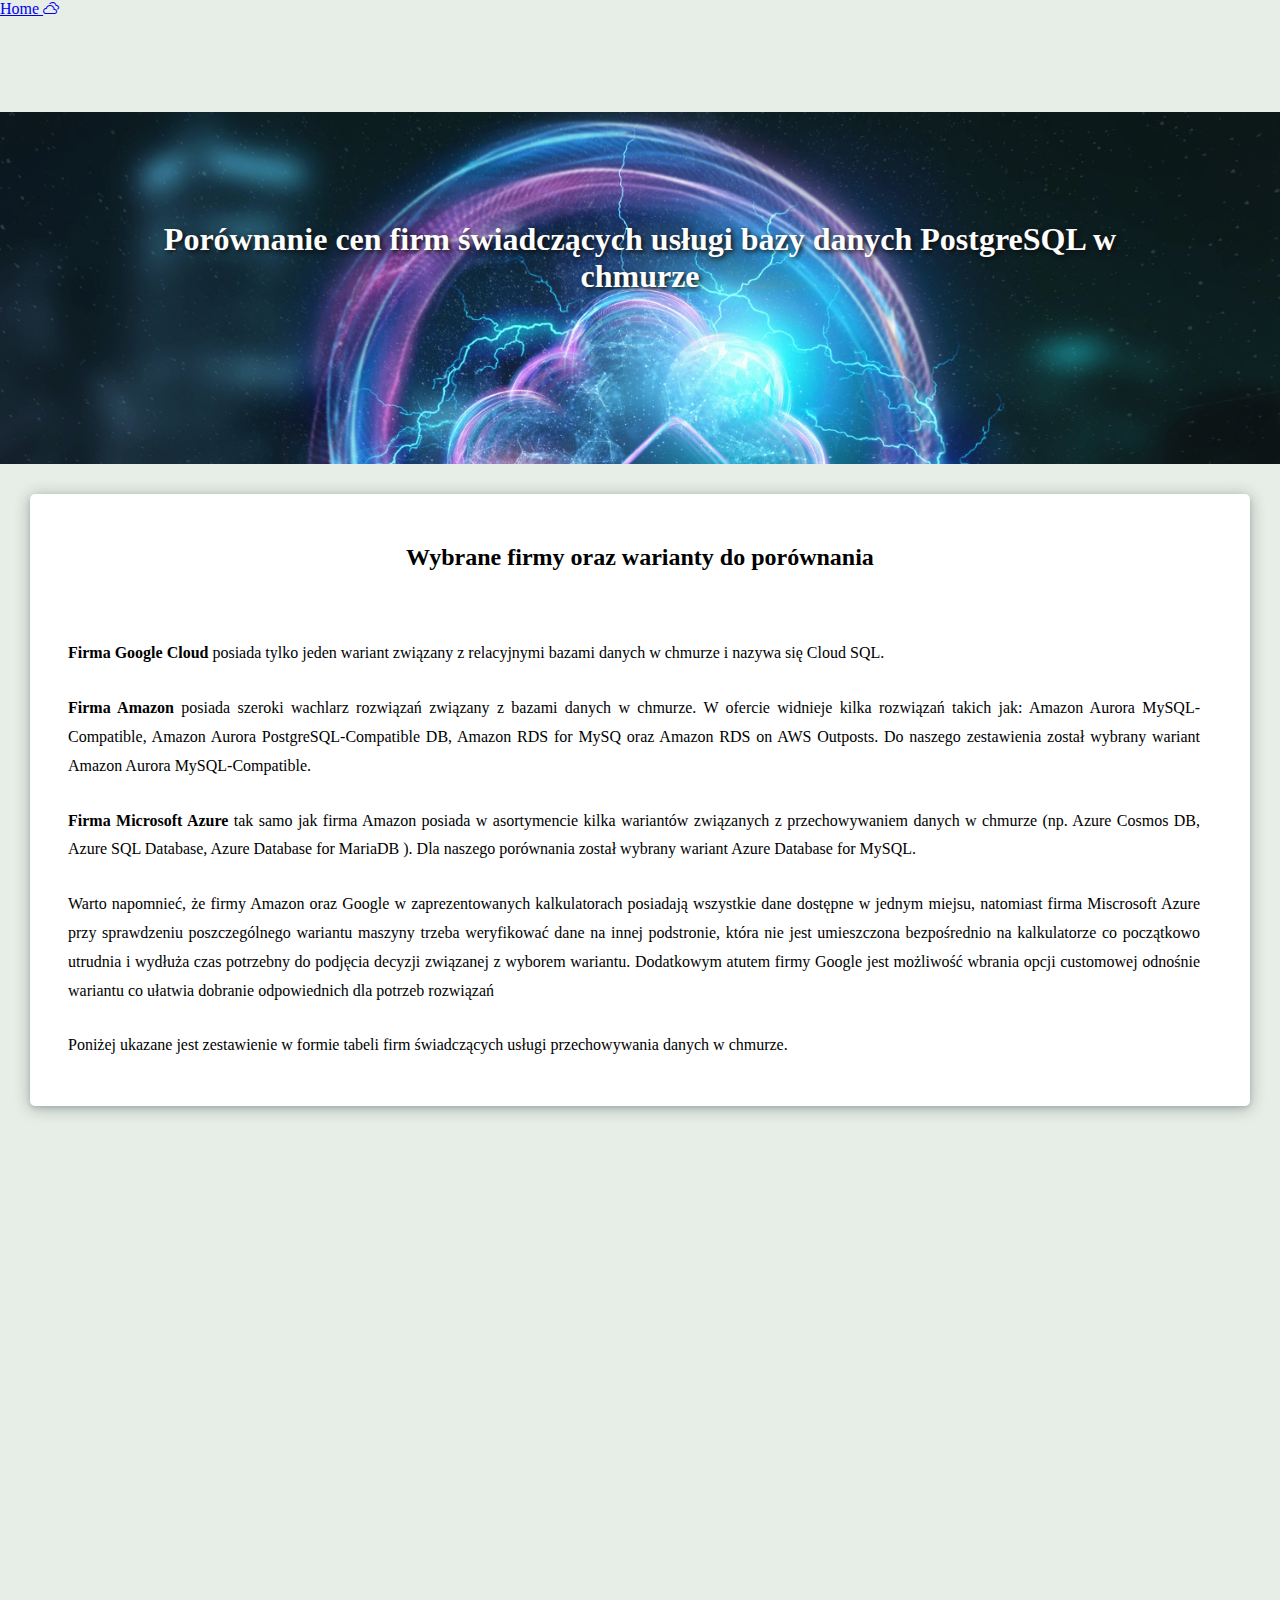
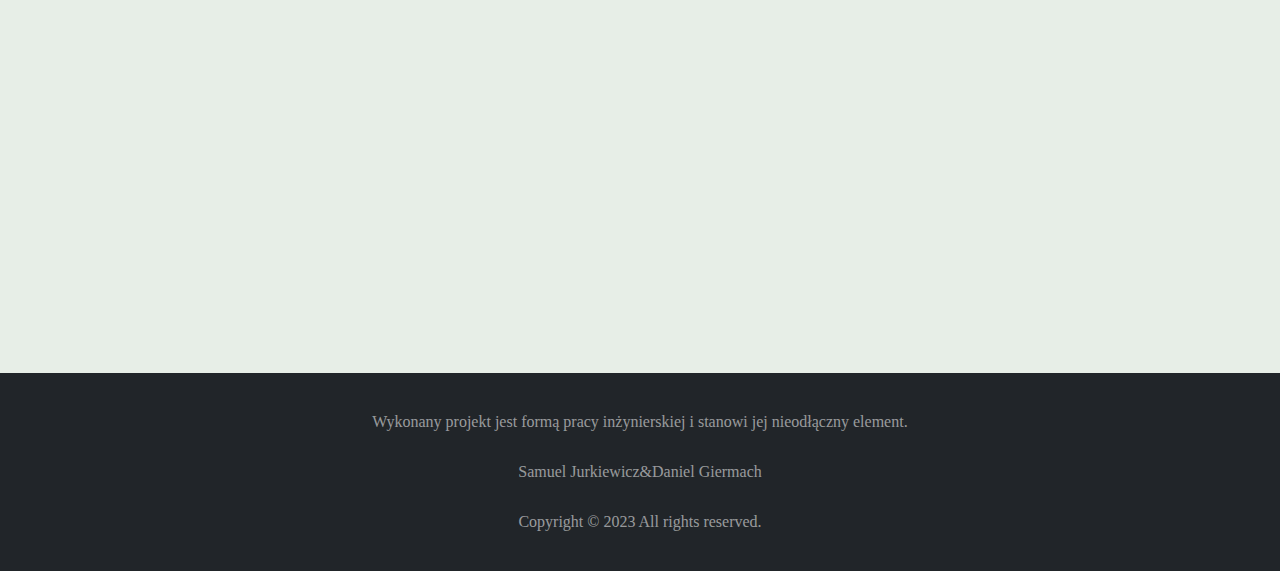
<file: database-postgresql.html>
<!doctype html>
<html lang="en">

<head>
  <meta charset="utf-8">
  <meta name="viewport" content="width=device-width, initial-scale=1">
  <title>Porównywarka rozwiązań chmurowych</title>
  <link rel="icon" href="img/Cloud.ico" type="image/icon">
  <link href="https://cdn.jsdelivr.net/npm/bootstrap@5.2.2/dist/css/bootstrap.min.css" rel="stylesheet"
    integrity="sha384-Zenh87qX5JnK2Jl0vWa8Ck2rdkQ2Bzep5IDxbcnCeuOxjzrPF/et3URy9Bv1WTRi" crossorigin="anonymous">
    <link rel="stylesheet" href="https://cdn.jsdelivr.net/npm/bootstrap-icons@1.10.3/font/bootstrap-icons.css">
  <link rel="stylesheet" href="/app.css">
</head>

<body>

  <nav class="navbar fixed-top navbar-expand-lg navbar-dark bg-dark">
    <div class="container-fluid">
      <a class="navbar-brand" href="index.html">
        Home
        <i class="bi bi-clouds "></i>
      </a>
    </div>
  </nav>
  <div id="banner">
    <h1>Porównanie cen firm świadczących usługi bazy danych PostgreSQL w chmurze</h1>
  </div>

  <main>


    <article>
      <h2>Wybrane firmy oraz warianty do porównania</h2>
      <p><b>Firma Google Cloud</b> posiada tylko jeden wariant związany z relacyjnymi bazami danych w chmurze i nazywa
        się Cloud SQL. </p>
      <p><b>Firma Amazon</b> posiada szeroki wachlarz rozwiązań związany z bazami danych w chmurze. W ofercie widnieje
        kilka rozwiązań takich jak: Amazon Aurora MySQL-Compatible, Amazon Aurora PostgreSQL-Compatible DB, Amazon RDS
        for MySQ oraz Amazon RDS on AWS Outposts. Do naszego zestawienia został wybrany wariant Amazon Aurora
        MySQL-Compatible.</p>
      <p><b>Firma Microsoft Azure</b> tak samo jak firma Amazon posiada w asortymencie kilka wariantów związanych z
        przechowywaniem danych w chmurze (np. Azure Cosmos DB, Azure SQL Database, Azure Database for MariaDB ). Dla
        naszego porównania został wybrany wariant Azure Database for MySQL.</p>

      <p>Warto napomnieć, że firmy Amazon oraz Google w zaprezentowanych kalkulatorach posiadają wszystkie dane dostępne
        w jednym miejsu, natomiast firma Miscrosoft Azure przy sprawdzeniu poszczególnego wariantu maszyny trzeba
        weryfikować dane na innej podstronie, która nie jest umieszczona bezpośrednio na kalkulatorze co początkowo
        utrudnia i wydłuża czas potrzebny do podjęcia decyzji związanej z wyborem wariantu. Dodatkowym atutem firmy
        Google jest możliwość wbrania opcji customowej odnośnie wariantu co ułatwia dobranie odpowiednich dla potrzeb
        rozwiązań</p>
      <p>Poniżej ukazane jest zestawienie w formie tabeli firm świadczących usługi przechowywania danych w chmurze. </p>
    </article>

    <article class="reveal">

      <p>Przewiń => aby zobaczyć więcej...(na urządzeniu mobilnym)</p>
      <div class="rwd-scroll-table">
      <table class="table table-striped table-hover table-bordered">
        <thead>
          <tr>
            <th scope="col"></th>
            <th scope="col">Nazwa firmy</th>
            <th scope="col">Nazwa usługi</th>
            <th scope="col">Wybrany wariant</th>
            <th scope="col">Opis maszyny</th>
            <th scope="col">Ilość przechowywanych danych</th>
            <th scope="col">J.M.</th>
            <th scope="col">Cena</th>
            <th scope="col">Waluta</th>
            <th scope="col">Płatność</th>
          </tr>
        </thead>
        <tbody>
          <tr>
            <th scope="row">1</th>
            <td>Google Cloud</td>
            <td>Cloud SQL for PostgreSQL</td>
            <td>Custom</td>
            <td>vCPUs 1, RAM: 4 GiB</td>
            <td>250</td>
            <td>GiB</td>
            <td>123,94</td>
            <td>USD</td>
            <td>Co miesiąc</td>
          </tr>
          <tr>
            <th scope="row">2</th>
            <td>Google Cloud</td>
            <td>Cloud SQL for PostgreSQL</td>
            <td>Custom</td>
            <td>vCPUs 2, RAM: 10GiB</td>
            <td>500</td>
            <td>GiB</td>
            <td>187,74</td>
            <td>USD</td>
            <td>Co miesiąc</td>
          </tr>
          <th scope="row">3</th>
          <td>Amazon</td>
          <td>Amazon Aurora PostgreSQL</td>
          <td>db.t3.medium</td>
          <td>vCPUs 2, RAM: 4GiB</td>
          <td>250</td>
          <td>GiB</td>
          <td>126,69</td>
          <td>USD</td>
          <td>Co miesiąc</td>
          </tr>
          <th scope="row">4</th>
          <td>Amazon</td>
          <td>Amazon Aurora PostgreSQL</td>
          <td>db.t3.large</td>
          <td>vCPUs 2, RAM: 8GiB</td>
          <td>500</td>
          <td>GiB</td>
          <td>226,52</td>
          <td>USD</td>
          <td>Co miesiąc</td>
          </tr>
          <th scope="row">5</th>
          <td>Microsoft Azure</td>
          <td>Azure Database for PostgreSQL</td>
          <td>Gen 5, 2 vCore</td>
          <td>vCPUs 2, RAM: 10GiB</td>
          <td>500</td>
          <td>GiB</td>
          <td>232,48/td>
          <td>USD</td>
          <td>Co miesiąc</td>
          </tr>


      </table>
      </div>
      <p>Przewiń => aby zobaczyć więcej...(na urządzeniu mobilnym)</p>
    </article>

    <article class="reveal">
      <h2>Podsumowanie</h2>
      <p>W podanym powyżej zestawieniu najbardziej korzystnie wypadła firma Google, która w porównaniu do firmy Amazon
        oraz Microsoft posiadała najlepsza ofertę cenową w porówaniu do świadczonych usług</p>
      <p>Dodatkowym plusem firmy Google jest możliwośc ustawienia wariantu sprzętowego w wersji Custom co pozwala na
        dobranie sprzętu do swoich potrzeb</p>
      <p>Firma IBM nie brała udziału w podanym zestawieniu ze względu na brak możliwości zebrania danych przez
        kalkulator cen on-line</p>
      <p>Warto także podkreslić, że oferowane warianty związane z konfiguracją sprzętu od firmy Microsoft są bardzo
        ograniczone i posiadają mała ilość dostępnych gotowych wariantów sprzętowych</p>
    </article>

  </main>
  <footer>
    <section class="info">
      <p>Wykonany projekt jest formą pracy inżynierskiej i stanowi jej nieodłączny element.</p>
    </section>
    <section class="author">
      <p>Samuel Jurkiewicz</p>
      <p>&</p>
      <p>Daniel Giermach</p>
    </section>
    <p>Copyright &copy; 2023 All rights reserved.</p>
  </footer>







  <script src="main.js"></script>

  <script src="https://cdn.jsdelivr.net/npm/bootstrap@5.2.2/dist/js/bootstrap.bundle.min.js"
    integrity="sha384-OERcA2EqjJCMA+/3y+gxIOqMEjwtxJY7qPCqsdltbNJuaOe923+mo//f6V8Qbsw3"
    crossorigin="anonymous"></script>
</body>

</html>
</file>
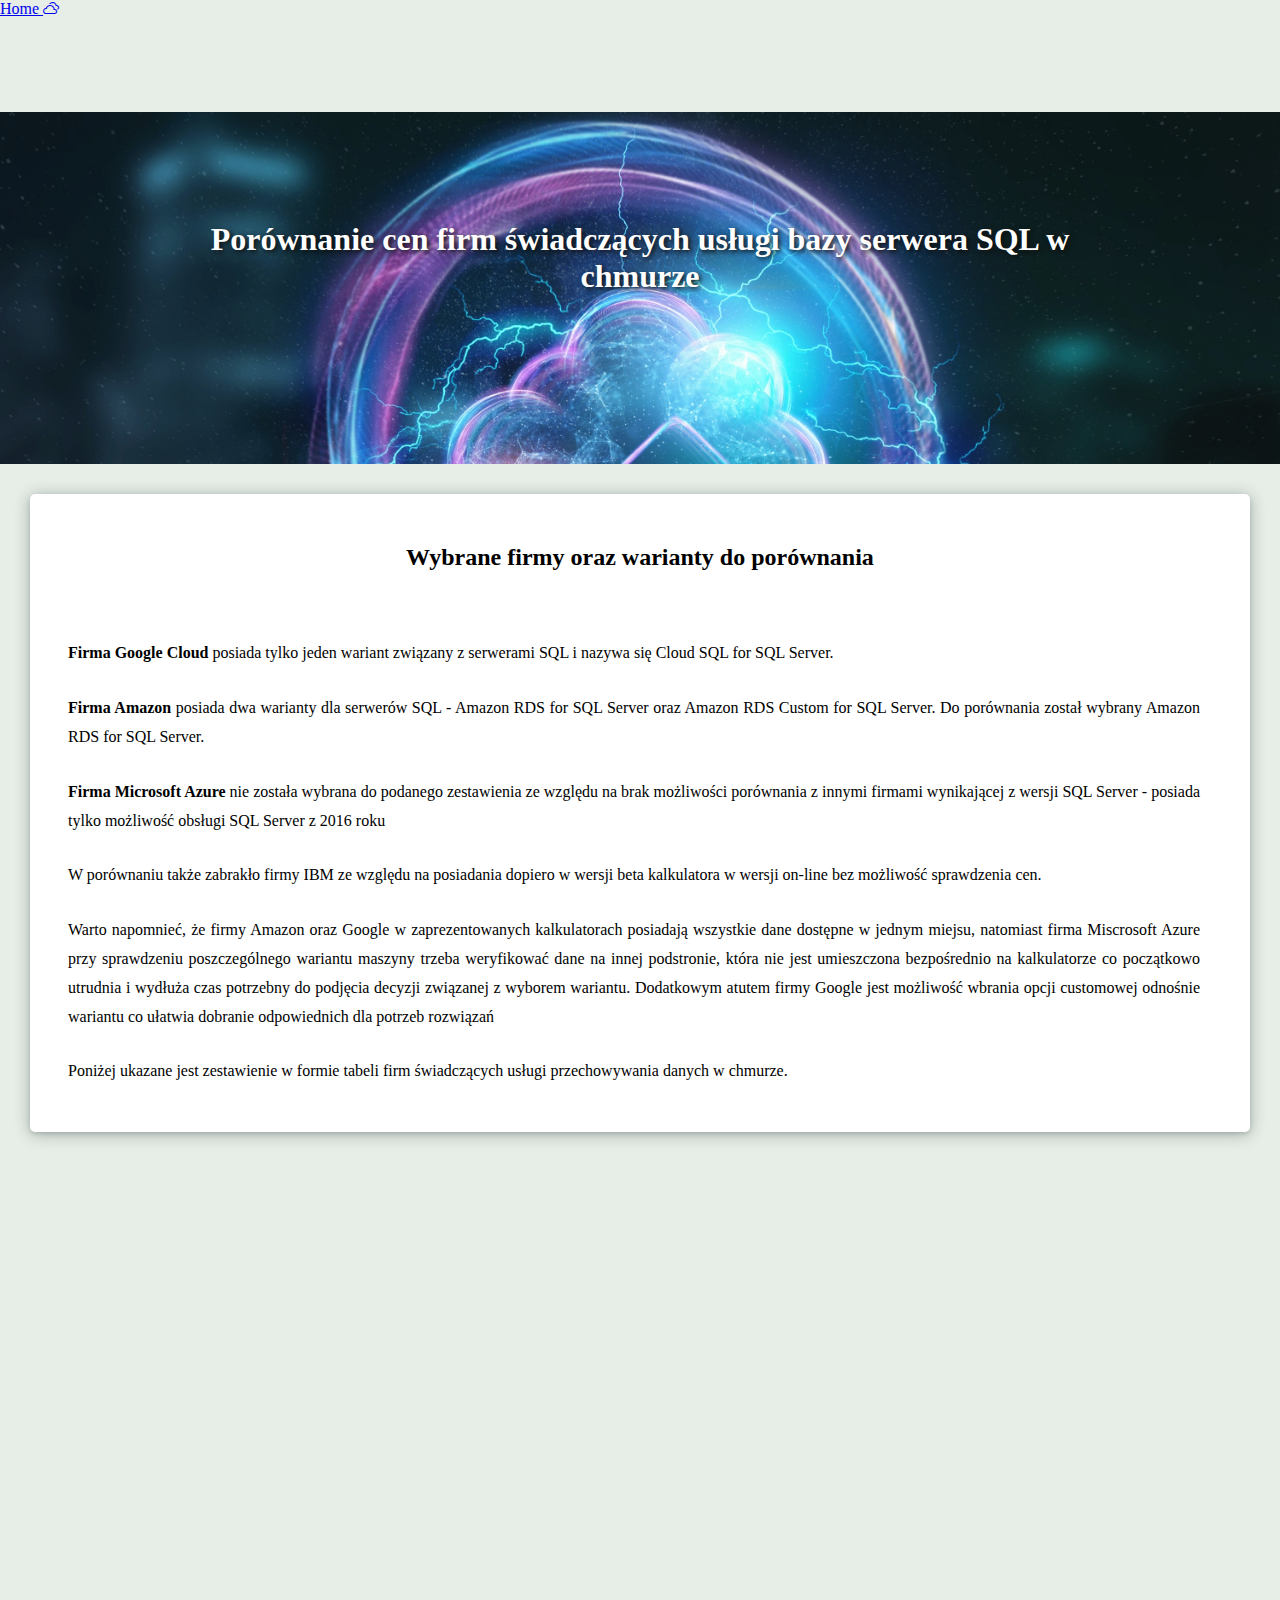
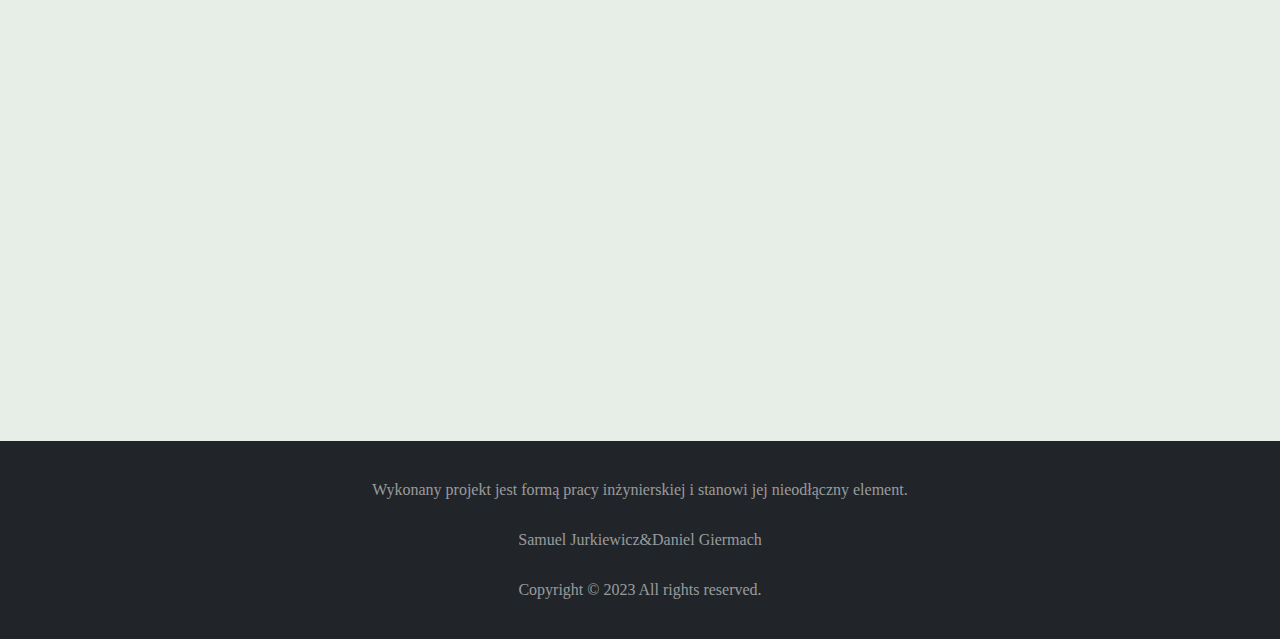
<file: sql-server.html>
<!doctype html>
<html lang="en">

<head>
  <meta charset="utf-8">
  <meta name="viewport" content="width=device-width, initial-scale=1">
  <title>Porównywarka rozwiązań chmurowych</title>
  <link rel="icon" href="img/Cloud.ico" type="image/icon">
  <link href="https://cdn.jsdelivr.net/npm/bootstrap@5.2.2/dist/css/bootstrap.min.css" rel="stylesheet"
    integrity="sha384-Zenh87qX5JnK2Jl0vWa8Ck2rdkQ2Bzep5IDxbcnCeuOxjzrPF/et3URy9Bv1WTRi" crossorigin="anonymous">
  <link rel="stylesheet" href="https://cdn.jsdelivr.net/npm/bootstrap-icons@1.10.3/font/bootstrap-icons.css">
  <link rel="stylesheet" href="/app.css">
</head>

<body>

  <nav class="navbar fixed-top navbar-expand-lg navbar-dark bg-dark">
    <div class="container-fluid">
      <a class="navbar-brand" href="index.html">
        Home
        <i class="bi bi-clouds "></i>
      </a>
    </div>
  </nav>

  <div id="banner">
    <h1>Porównanie cen firm świadczących usługi bazy serwera SQL w chmurze</h1>
  </div>

  <main>


    <article >
      <h2>Wybrane firmy oraz warianty do porównania</h2>
      <p><b>Firma Google Cloud</b> posiada tylko jeden wariant związany z serwerami SQL i nazywa się Cloud SQL for SQL
        Server. </p>
      <p><b>Firma Amazon</b> posiada dwa warianty dla serwerów SQL - Amazon RDS for SQL Server oraz Amazon RDS Custom
        for SQL Server. Do porównania został wybrany Amazon RDS for SQL Server. </p>
      <p><b>Firma Microsoft Azure</b> nie została wybrana do podanego zestawienia ze względu na brak możliwości
        porównania z innymi firmami wynikającej z wersji SQL Server - posiada tylko możliwość obsługi SQL Server z 2016
        roku</p>
      <p>W porównaniu także zabrakło firmy IBM ze względu na posiadania dopiero w wersji beta kalkulatora w wersji
        on-line bez możliwość sprawdzenia cen.</p>


      <p>Warto napomnieć, że firmy Amazon oraz Google w zaprezentowanych kalkulatorach posiadają wszystkie dane dostępne
        w jednym miejsu, natomiast firma Miscrosoft Azure przy sprawdzeniu poszczególnego wariantu maszyny trzeba
        weryfikować dane na innej podstronie, która nie jest umieszczona bezpośrednio na kalkulatorze co początkowo
        utrudnia i wydłuża czas potrzebny do podjęcia decyzji związanej z wyborem wariantu. Dodatkowym atutem firmy
        Google jest możliwość wbrania opcji customowej odnośnie wariantu co ułatwia dobranie odpowiednich dla potrzeb
        rozwiązań</p>
      <p>Poniżej ukazane jest zestawienie w formie tabeli firm świadczących usługi przechowywania danych w chmurze. </p>
    </article>

    <article class="reveal">

      <p>Przewiń => aby zobaczyć więcej...(na urządzeniu mobilnym)</p>
      <div class="rwd-scroll-table">
      <table class="table table-striped table-hover table-bordered">
        <thead>
          <tr>
            <th scope="col"></th>
            <th scope="col">Nazwa firmy</th>
            <th scope="col">Nazwa usługi</th>
            <th scope="col">Wybrany wariant</th>
            <th scope="col">Wersja SQL Server</th>
            <th scope="col">Opis maszyny</th>
            <th scope="col">Ilość przechowywanych danych</th>
            <th scope="col">J.M.</th>
            <th scope="col">Cena</th>
            <th scope="col">Waluta</th>
            <th scope="col">Płatność</th>
          </tr>
        </thead>
        <tbody>
          <tr>
            <th scope="row">1</th>
            <td>Google Cloud</td>
            <td>Cloud SQL for SQL Server</td>
            <td>db-standard-2</td>
            <td>SQL Server 2017/2019 standard</td>
            <td>vCPUs 2, RAM: 7,5GiB</td>
            <td>500</td>
            <td>GiB</td>
            <td>600,01</td>
            <td>USD</td>
            <td>Co miesiąc</td>
          </tr>
          <tr>
            <th scope="row">2</th>
            <td>Google Cloud</td>
            <td>Cloud SQL for SQL Server</td>
            <td>db-standard-2</td>
            <td>SQL Server 2017/2019 standard</td>
            <td>vCPUs 4, RAM: 15GiB</td>
            <td>750</td>
            <td>GiB</td>
            <td>769,41</td>
            <td>USD</td>
            <td>Co miesiąc</td>
          </tr>
          <th scope="row">3</th>
          <td>Amazon</td>
          <td>Amazon RDS for SQL Server</td>
          <td>db.m3.large</td>
          <td>SQL Server 2017/2019 standard</td>
          <td>vCPUs 2, RAM: 7,5GiB</td>
          <td>500</td>
          <td>GiB</td>
          <td>703,60</td>
          <td>USD</td>
          <td>Co miesiąc</td>
          </tr>
          <th scope="row">4</th>
          <td>Amazon</td>
          <td>Amazon RDS for SQL Server</td>
          <td>db.m3.xlarge</td>
          <td>SQL Server 2017/2019 standard</td>
          <td>vCPUs 4, RAM: 15GiB</td>
          <td>500</td>
          <td>GiB</td>
          <td>1 164,90</td>
          <td>USD</td>
          <td>Co miesiąc</td>
          </tr>

      </table>
      </div>
      <p>Przewiń => aby zobaczyć więcej...(na urządzeniu mobilnym)</p>
    </article>

    <article class="reveal">
      <h2>Podsumowanie</h2>
      <p>Ponownie w zestawieniu pierwsze miejsce zajmuje firma Google posiadającą niewielką różnce przy słabszych
        sprzętach. Natomiast przy konfiguracji sprzętowej o lepszych parametrach firma Amazon odstaje znacząco od firmy
        Google.</p>
      <p>Jednym z przewag firmy Amazon nad firmą Google jest fakt posiadania wiekszej ilości możliwość doboru wariantów
        sprzętowych predefinowanych w kalkulatorze. Kolejnym autem firmy Amazon jest możlwość wboru mocniejszej
        konfiguracji sprzętowej nawet w ramach predefiniowanych opcji kalkulatora cen on-line.</p>
      <p>Plusem firmy Google jest możliwość wybrania opcji Custom do uzyskania potrzebnych do swojego wykorzystania
        wariantów sprzętowych. Niestety w porównaniu do firmy Amazon warianty predefiniowane w kalkulatorze cen
        posiadają mała ilość gotowych standarów sprzętowych.</p>
    </article>

  </main>
  <footer>
    <section class="info">
      <p>Wykonany projekt jest formą pracy inżynierskiej i stanowi jej nieodłączny element.</p>
    </section>
    <section class="author">
      <p>Samuel Jurkiewicz</p>
      <p>&</p>
      <p>Daniel Giermach</p>
    </section>
    <p>Copyright &copy; 2023 All rights reserved.</p>
  </footer>







  <script src="main.js"></script>

  <script src="https://cdn.jsdelivr.net/npm/bootstrap@5.2.2/dist/js/bootstrap.bundle.min.js"
    integrity="sha384-OERcA2EqjJCMA+/3y+gxIOqMEjwtxJY7qPCqsdltbNJuaOe923+mo//f6V8Qbsw3"
    crossorigin="anonymous"></script>
</body>

</html>
</file>
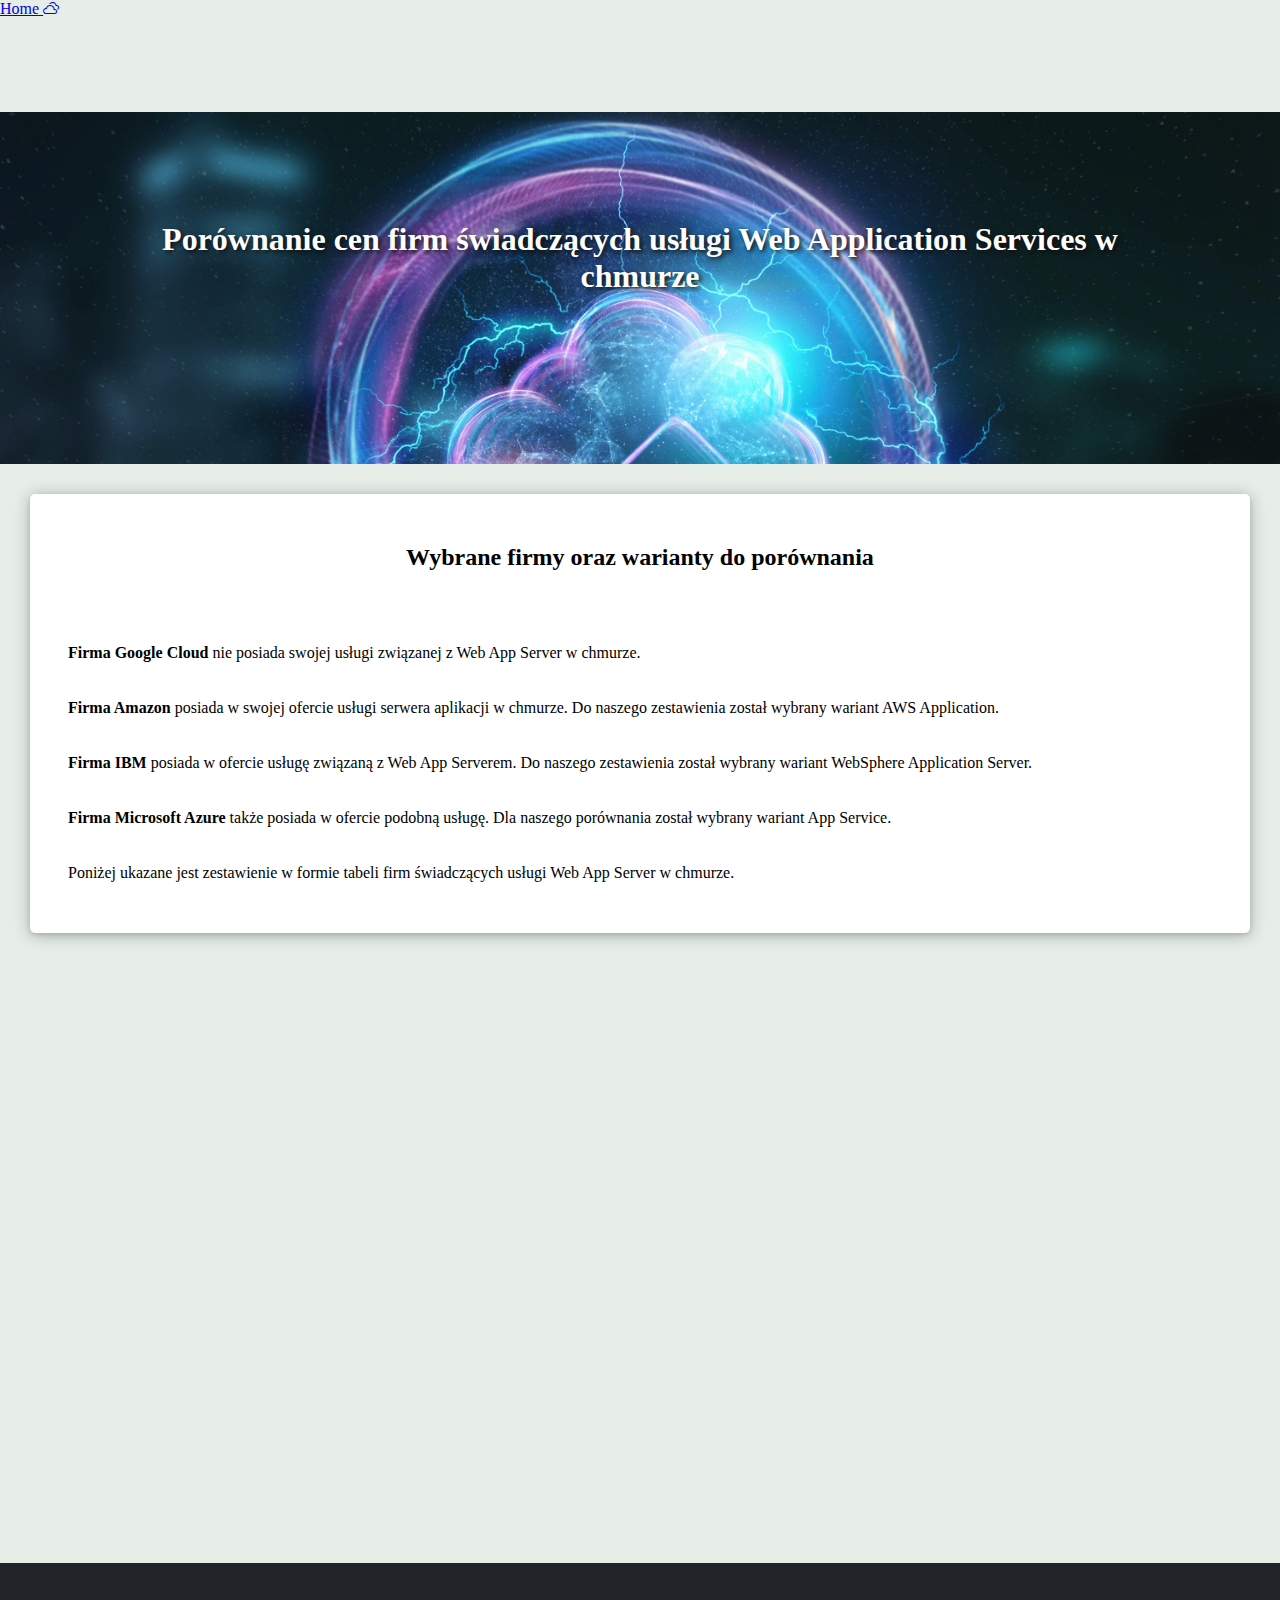
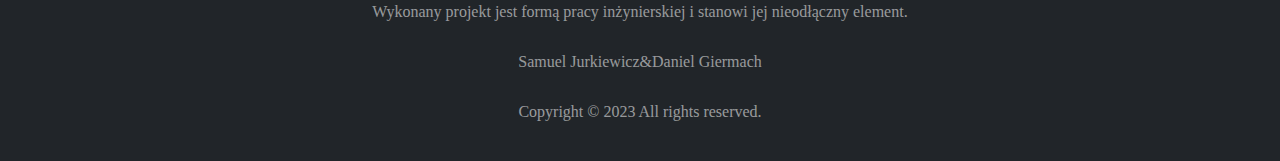
<file: webapp_services.html>
<!doctype html>
<html lang="en">

<head>
  <meta charset="utf-8">
  <meta name="viewport" content="width=device-width, initial-scale=1">
  <title>Porównywarka rozwiązań chmurowych</title>
  <link rel="icon" href="img/Cloud.ico" type="image/icon">
  <link href="https://cdn.jsdelivr.net/npm/bootstrap@5.2.2/dist/css/bootstrap.min.css" rel="stylesheet"
    integrity="sha384-Zenh87qX5JnK2Jl0vWa8Ck2rdkQ2Bzep5IDxbcnCeuOxjzrPF/et3URy9Bv1WTRi" crossorigin="anonymous">
    <link rel="stylesheet" href="https://cdn.jsdelivr.net/npm/bootstrap-icons@1.10.3/font/bootstrap-icons.css">
  <link rel="stylesheet" href="/app.css">
</head>

<body>

  <nav class="navbar fixed-top navbar-expand-lg navbar-dark bg-dark">
    <div class="container-fluid">
      <a class="navbar-brand" href="index.html">
        Home
        <i class="bi bi-clouds "></i>
      </a>
    </div>
  </nav>
  
  <div id="banner">
    <h1>Porównanie cen firm świadczących usługi Web Application Services w chmurze</h1>
  </div>
  <main>

    <article >
      <h2>Wybrane firmy oraz warianty do porównania</h2>
      <p><b>Firma Google Cloud</b> nie posiada swojej usługi związanej z Web App Server w chmurze. </p>
      <p><b>Firma Amazon</b> posiada w swojej ofercie usługi serwera aplikacji w chmurze. Do naszego zestawienia został
        wybrany wariant AWS Application.</p>
      <p><b>Firma IBM</b> posiada w ofercie usługę związaną z Web App Serverem. Do naszego zestawienia został wybrany wariant WebSphere Application Server.</p>
      <p><b>Firma Microsoft Azure</b> także posiada w ofercie podobną usługę. Dla naszego porównania
        został wybrany wariant App Service.</p>

      <p>Poniżej ukazane jest zestawienie w formie tabeli firm świadczących usługi Web App Server w chmurze. </p>
    </article>

    <article class="reveal">
      <p>Przewiń => aby zobaczyć więcej...(na urządzeniu mobilnym)</p>
      <div class="rwd-scroll-table">
      <table class="table table-striped table-hover table-bordered">
        <thead>
          <tr>
            <th scope="col"></th>
            <th scope="col">Nazwa firmy</th>
            <th scope="col">Nazwa usługi</th>
            <th scope="col">Ilość przechowywanych danych</th>
            <th scope="col">J.M.</th>
            <th scope="col">Cena</th>
            <th scope="col">Waluta</th>
            <th scope="col">Płatność</th>
          </tr>
        </thead>
        <tbody>
          <tr>
            <th scope="row">1</th>
            <td>IBM</td>
            <td>WebSphere Application Server</td>
            <td>500</td>
            <td>GiB</td>
            <td>50.00</td>
            <td>USD</td>
            <td>Co miesiąc</td>
          </tr>
          <tr>
            <th scope="row">2</th>
            <td>Microsoft Azure</td>
            <td>App Service</td>
            <td>500</td>
            <td>GiB</td>
            <td>54.75</td>
            <td>USD</td>
            <td>Co miesiąc</td>
          </tr>
        
          </tr>
          <th scope="row">3</th>
          <td>Amazon</td>
          <td>AWS Application</td>
          <td>500</td>
          <td>GiB</td>
          <td>10.00</td>
          <td>USD</td>
          <td>Co miesiąc</td>
          
          </tr>
      </table>
    </div>
    <p>Przewiń => aby zobaczyć więcej...(na urządzeniu mobilnym)</p>
    </article>
    <article class="reveal">
      <h2>Podsumowanie</h2>
      <p>W podanym powyżej zestawieniu najbardziej korzystnie wypadła firma Amazon. Microsof Azure oraz IBM posiadają podobne ceny za podane usługi. Niestety firma Google Cloud nie posiada w swoim asortymencie usługi podobnej do powyższych.</p>
    </article>

  </main>
  <footer>
    <section class="info">
      <p>Wykonany projekt jest formą pracy inżynierskiej i stanowi jej nieodłączny element.</p>
    </section>
    <section class="author">
      <p>Samuel Jurkiewicz</p>
      <p>&</p>
      <p>Daniel Giermach</p>
    </section>
    <p>Copyright &copy; 2023 All rights reserved.</p>
  </footer>

  <script src="main.js"></script>
  <script src="https://cdn.jsdelivr.net/npm/bootstrap@5.2.2/dist/js/bootstrap.bundle.min.js"
    integrity="sha384-OERcA2EqjJCMA+/3y+gxIOqMEjwtxJY7qPCqsdltbNJuaOe923+mo//f6V8Qbsw3"
    crossorigin="anonymous"></script>

</body>

</html>
</file>
<file: app.css>
body {
	background-color: #e7eee7;
	margin: 0 auto;
	/* background: rgb(65, 155, 255);
	background: linear-gradient(
		0deg,
		rgba(65, 155, 255, 1) 0%,
		rgba(0, 0, 31, 1) 100%
	);
	background-attachment: fixed; */
}

.backgr  {
	background-image: url(/img/banner-logo.PNG);
	background-attachment: fixed;
	background-position: center;
	background-size: 100% auto;
	color: #fff;
	text-shadow: 2px 2px 5px #000000;
	padding: 10%;
	font-size: 18px;
}

/* banner dla index.html */
#banner{
	background-image: url(/img/banner-logo.PNG);
	background-attachment: fixed;
	background-repeat: no-repeat;
	background-position: center;
  	background-size: 100% auto;
	padding: 10%;
	opacity: 95%;
}

#banner h1{
	color: #fff;
	text-shadow: 2px 2px 5px #000000;
}


.card {
	box-shadow: rgb(14 30 37 / 12%) 0px 2px 4px 0px, rgb(14 30 37 / 32%) 0px 2px 16px 0px;
}


main {
	display: flex;
	/* flex-direction: column; */
	flex-wrap: wrap;
	align-content: flex-start;
	gap: 10px;
	gap: 10px 20px;
	row-gap: 10px;
	column-gap: 20px;
}

h1 {
	text-align: center;
	margin-top: 55px;
	padding: 20px;
	color: black;
}

main {
	padding: 20px;
}

h1 {
	text-align: center;
}
h2 {
	text-align: center;
	margin-bottom: 5%;
}

h3 {
	text-align: center;
}

article {
	text-align: center;
	width: 100%;
	margin: 10px;
	padding: 30px;
	background-color: #fff;
	border-radius: 5px;
	box-shadow: rgba(14, 30, 37, 0.12) 0px 2px 4px 0px, rgba(14, 30, 37, 0.32) 0px 2px 16px 0px;
}
.flex-cards{
	display: flex;
	flex-wrap: wrap;
	justify-content: space-around;
	
}
.flex-cards div{
	margin: 10px;
}
.flex-cards div img{
	max-height: 232px;
	
}
article p {
	text-align: justify;
	line-height: 1.8;
	padding: 10px 20px 0px 8px;
	
}

#to-top {
	position: fixed;
	background-color: #9fbeec4b;
	border-radius: 50%;
	border-color: #0d6efd;
	color: white;
	bottom: 10px;
	right: 10px;
}

footer {
	
	bottom: 0;
	background-color: #212529;
	color: #ffffff8c;
	padding: 1.5rem;
	text-align: center;
}

section.author {
	display: flex;
	justify-content: center;
}

.img-logo {
	height: 50%;
	width: 50%;
}
table{
	background-color: #fff;
}

article ul li{
	text-align: left;
	
}

ul li a{
	text-decoration: none;
	color:var(--bs-body-color);
}
/* karuzela */
.carousel-control-next, .carousel-control-prev {
    width: 50px;
}
.card-body {
    display: flex;
    flex-wrap: wrap;
    justify-content: center;
    align-items: center;
}


.cards-wrappers{
    display: flex;
    justify-content: center;
   
}

.carousel-control-prev-icon,.carousel-control-next-icon{
    position: absolute;
    background-color: #43434394;
    width: 5vh;
    height: 5vh;
    border-radius: 50%;
    top:50%;
    transform: translateY(-50%);
}


.cards-wrappers{
    display: flex;
    justify-content: center;
}




/*animacja dla przejśc */

.reveal{
	position: relative;
	transform: translateY(150px);
	opacity: 0;
	transition: 1s all ease;
  }
  
  .reveal.active{
	transform: translateY(0);
	opacity: 1;
  }



	@media screen and (max-width: 764px) {
		article {
			width: 100%;
			margin: auto;
			padding: 15px;
		}
	
		h1 {
			margin-top: 18%;
		}
		h5{
			font-size: 1.10rem;
		}
		
		#banner{
			background-image: url(/img/banner-logo.PNG);
			background-attachment: fixed;
			background-repeat: no-repeat;
			background-position: center;
			background-size: auto auto;
			padding: 10%;
			opacity: 95%;
		}
	
		.backgr  {
			background-image: url(/img/banner-logo.PNG);
			background-attachment: fixed;
			background-position: center;
			background-size: auto;
			background-repeat: no-repeat;
			color: #fff;
			text-shadow: 2px 2px 5px #000000;
			padding: 5%;
			font-size: 14px;
		}
	
		.rwd-scroll-table{
			overflow-x: scroll;
		}
	
		.cards-wrappers{
			display: flex;
			flex-wrap: wrap;
			flex-direction: column;
			
			align-items: center;
		   
		}
	
		.cards-wrappers .card{
			margin: 1rem 0rem;
			width: calc(100%/1.75);
			height: 25%;
			
		}
		.card-text{
			padding: 0;
		}
	 
		.card-body a{
			align-self: flex-end;
		}
		.img-wrapper{
			height: 10vw;
			margin: 0 auto;
			display: flex;
			align-items: center;
			justify-content: center;
		}
		.img-wrapper img{
			max-width: 100%;
			max-height: 100%;
		}
	}
	
	
	
	
	@media  (min-width: 765px) and (max-width: 1199px){
		
		.cards-wrappers{
			display: flex;
			justify-content: center;
		   
		}
		
		.cards-wrappers .card{
			margin: 0 0.5rem;
			width: calc(100%/4);
			height: 400px;
			
		}
	  
		.card-body a{
			align-self: flex-end;
		}
	
		.img-wrapper{
			height: 10vw;
			margin: 0 auto;
			display: flex;
			align-items: center;
			justify-content: center;
		}
		.img-wrapper img{
			max-width: 100%;
			max-height: 100%;
		}
	}
	
	@media screen and (min-width: 1200px){
		.cards-wrappers{
			display: flex;
			justify-content: center;
		   
		}
	 
		.cards-wrappers .card{
			margin: 1rem 1rem;
			width: calc(100%/3);
			height: 370px;
			
		}
	 
		.card-body a{
			align-self: flex-end;
		}
	
		.img-wrapper{
			height: 10vw;
			margin: 0 auto;
			display: flex;
			align-items: center;
			justify-content: center;
		}
		.img-wrapper img{
			max-width: 100%;
			max-height: 100%;
		}
	}
</file>
